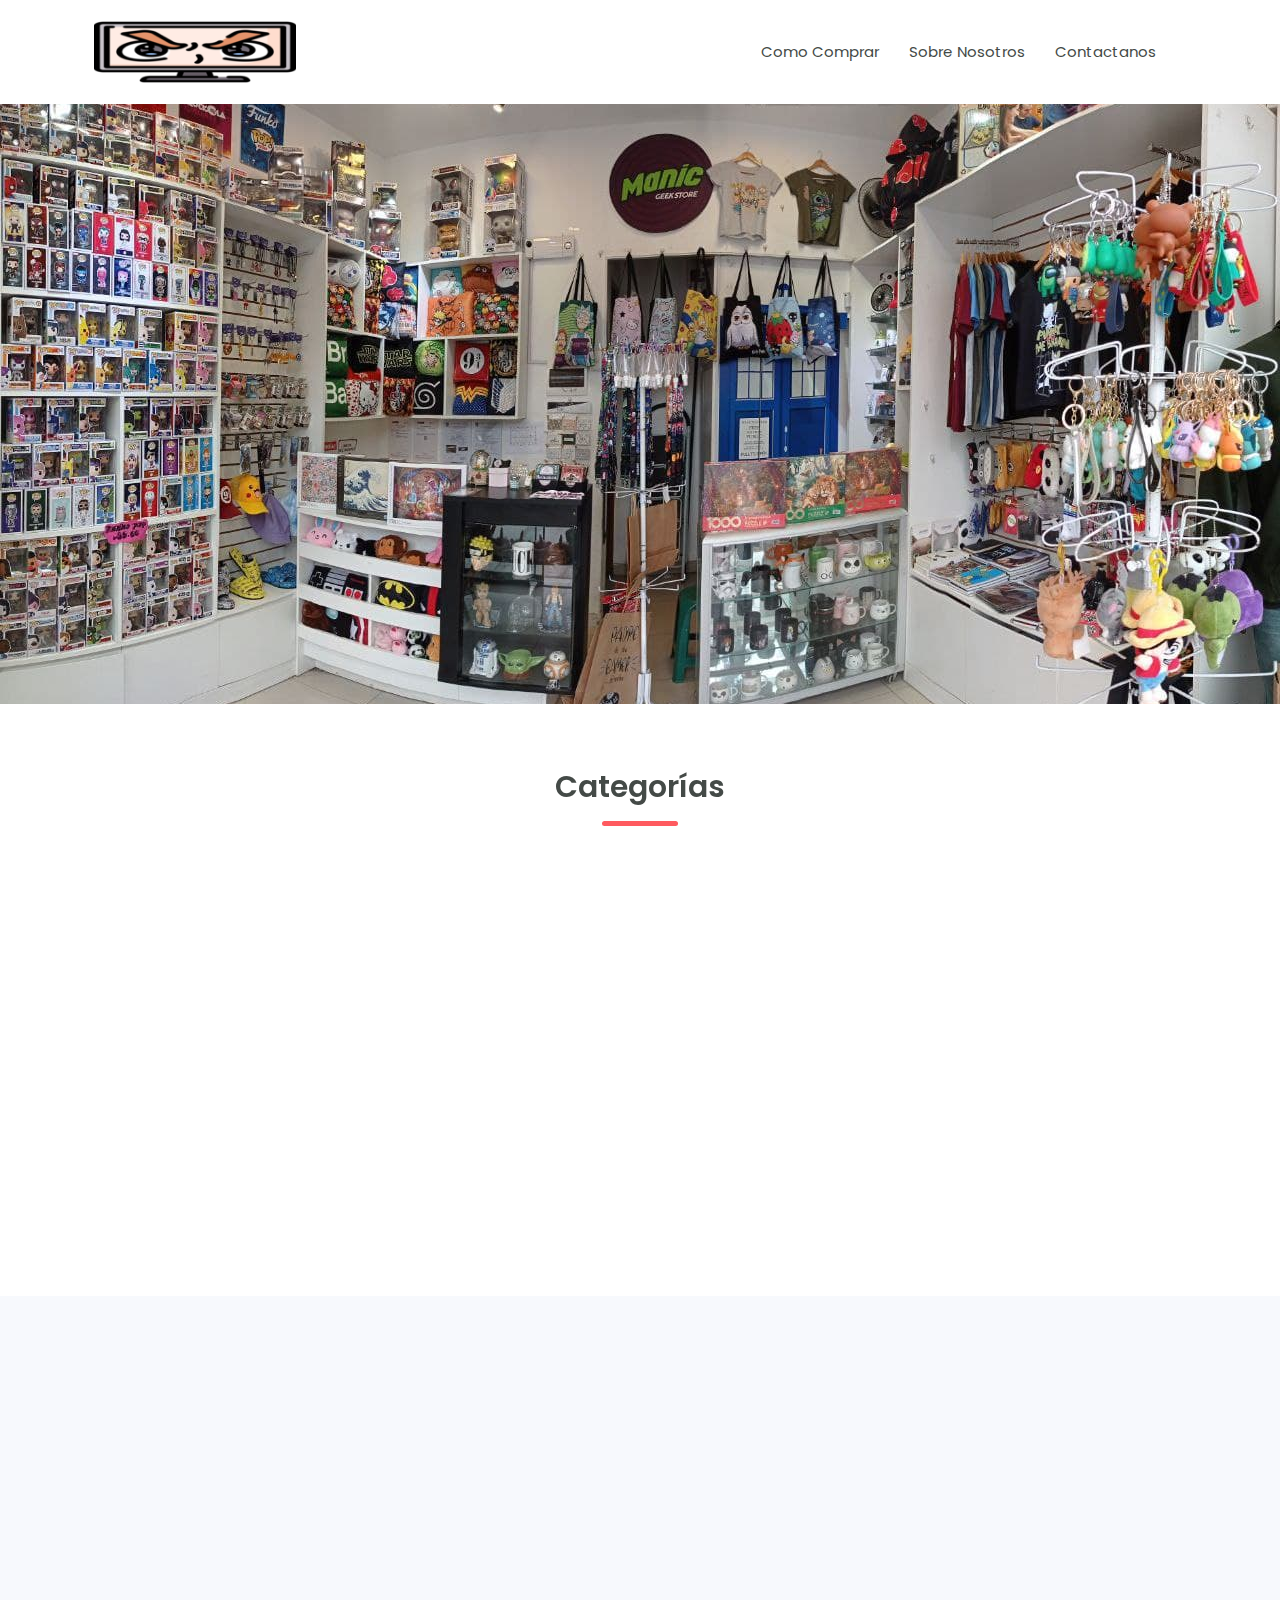
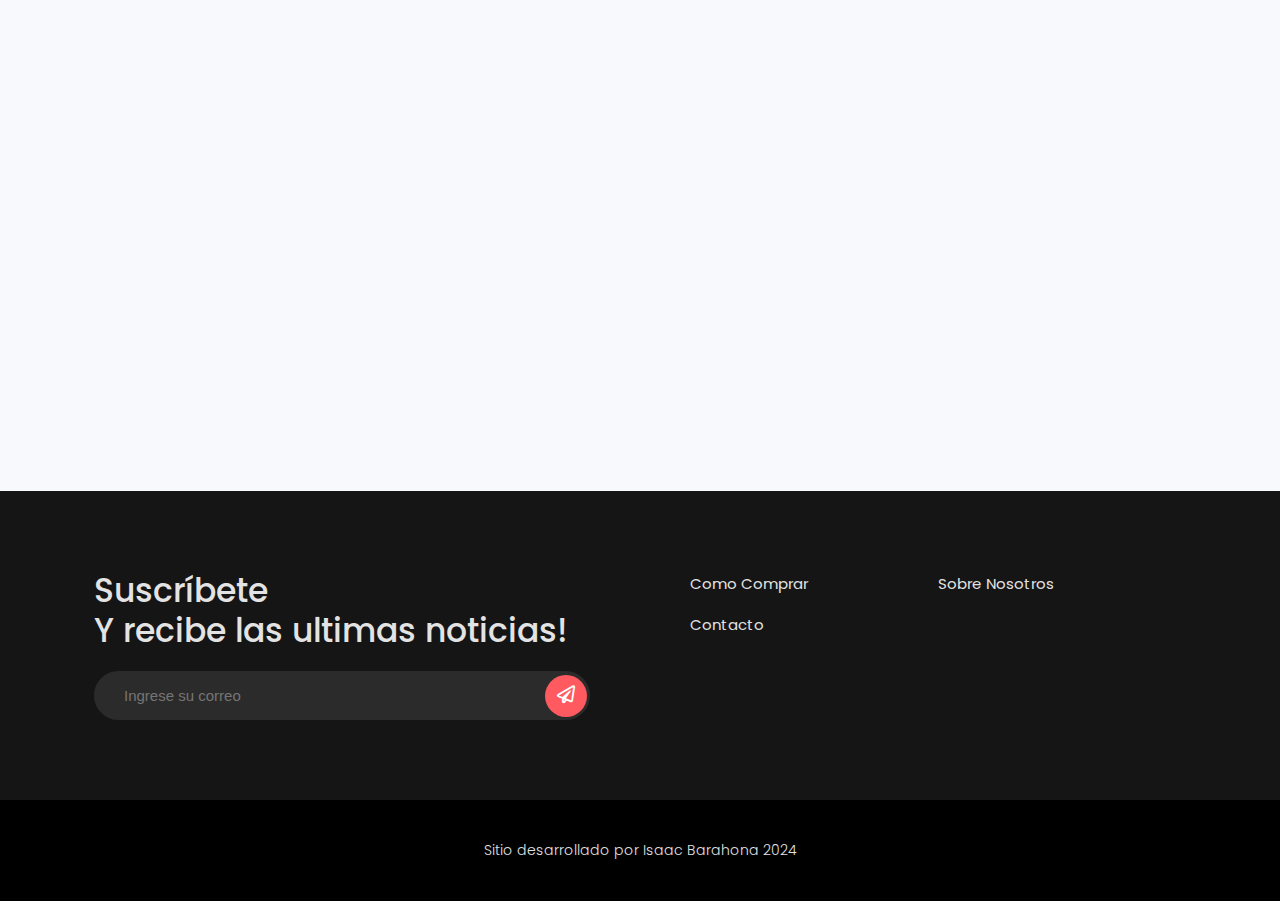
<file: index.html>
<!DOCTYPE html>
<html lang="es">
<head>
    <meta charset="UTF-8">
    <meta name="viewport" content="width=device-width, initial-scale=1.0">
    <meta http-equiv="X-UA-Compatible" content="ie=edge">
    <title>Tsuki Plush Corner</title>
    <link rel = "icon" href = "img/icon.png" size = "16x16" type = "image/png">
    <link href="https://fonts.googleapis.com/css2?family=Poppins:wght@200;300;400;500;600;700;800&display=swap" rel="stylesheet">
    <link rel="stylesheet" href="https://use.fontawesome.com/releases/v5.8.1/css/all.css">
    <link rel="stylesheet" href="https://maxst.icons8.com/vue-static/landings/line-awesome/line-awesome/1.3.0/css/line-awesome.min.css">
    <link rel="stylesheet" href="https://unpkg.com/aos@next/dist/aos.css">
    <link rel="stylesheet" href="css/estilos.css">
</head>
<body>
    <div class="hm-wrapper">
        <div class="hm-header">
            <div class="container">
                <div class="header-menu">
                    <div class="hm-logo">
                        <a href="index.html">
                            <img src="img/logo-home-master-store.png" alt="">
                        </a>
                    </div>
                    <nav class="hm-menu">
                        <ul>
                            <li><a href="como-comprar.html">Como Comprar</a></li>
                            <li><a href="nosotros.html">Sobre Nosotros</a></li>
                            <li><a href="contacto.html">Contactanos</a></li>
                        </ul>
                        <div class="icon-menu">
                            <button type="button"><i class="fas fa-bars"></i></button>
                        </div>
                    </nav>
                </div>
            </div>
        </div>
        <div class="header-menu-movil">
            <button class="cerrar-menu"><i class="fas fa-times"></i></button>
            <ul>
                <li><a href="como-comprar.html">Como Comprar</a></li>
                <li><a href="nosotros.html">Sobre Nosotros</a></li>
                <li><a href="contacto.html">Contactanos</a></li>
            </ul>
        </div>
        <div class="hm-banner">
            <div class="img-banner">
                <img src="img/img-banner.jpg" alt="">
            </div>
            <a href=""></a>
        </div>
        <div class="hm-page-block">
            <div class="container">
                <div class="header-title">
                    <h1  data-aos="fade-up" data-aos-duration="3000">Categorías</h1>
                </div>
                <div class="hm-grid-category">
                    <div class="grid-item" data-aos="fade-up" data-aos-duration="1000">
                        <a href="figuras.html">
                            <img src="img/c-1.jpg" alt="">
                            <div class="c-info">
                                <h3>Figuras</h3>
                            </div>
                        </a>
                    </div>
                    <div class="grid-item" data-aos="fade-up" data-aos-duration="1500">
                        <a href="videojuegos.html">
                            <img src="img/c-2.jpg" alt="">
                            <div class="c-info">
                                <h3>Videojuegos</h3>
                            </div>
                        </a>
                    </div>
                    <div class="grid-item" data-aos="fade-up" data-aos-duration="2000">
                        <a href="tecnologia.html">
                            <img src="img/c-3.jpg" alt="">
                            <div class="c-info">
                                <h3>Tecnología</h3>
                            </div>
                        </a>
                    </div>
                    <div class="grid-item" data-aos="fade-up" data-aos-duration="2000">
                        <a href="accesorios.html">
                            <img src="img/c-4.jpg" alt="">
                            <div class="c-info">
                                <h3>Accesorios</h3>
                            </div>
                        </a>
                    </div>
                </div>
            </div>
        </div>
        <div class="hm-page-block bg-fondo">
            <div class="container">
                <div class="header-title" data-aos="fade-up">
                    <h1>Productos populares</h1>
                </div>
                <!-- TABS -->
                <ul class="hm-tabs" data-aos="fade-up">
                    <li class="hm-tab-link">
                        Figuras
                    </li>
                    <li class="hm-tab-link ">
                        Videojuegos
                    </li>
                    <li class="hm-tab-link ">
                        Tecnología
                    </li>
                    <li class="hm-tab-link ative">
                        Accesorios
                    </li>
                </ul>
                <div class="tabs-content" data-aos="fade-up">
                    <div class="grid-product">
                        <div class="product-item">
                            <div class="p-portada">
                                    <img src="img/1.jpg" alt="">
                                </a>
                                <span class="stin stin-new">Nuevo</span>
                            </div>
                            <div class="p-info">
                                <h3>Figura Gohan Dragon Ball Z (Snap Collection)</h3></a>
                                <div class="precio">
                                    <span>L. 2,000.00</span>
                                </div>
                            </div>
                        </div>
                        <div class="product-item">
                            <div class="p-portada">
                                    <img src="img/2.jpg" alt="">
                                </a>
                            </div>
                            <div class="p-info">
                                <h3>Figura Vegito Super Saiyan Blue Dragon Ball Super</h3></a>
                                <div class="precio">
                                    <span>L. 1,000.00</span>
                                </div>
                            </div>
                        </div>
                        <div class="product-item">
                            <div class="p-portada">
                                    <img src="img/3.jpg" alt="">
                                </a>
                            </div>
                            <div class="p-info">
                                <h3> Figura Lemillion II My Hero Academia – Age Of Heroes</h3></a>
                                <div class="precio">
                                    <span>L. 900.00</span>
                                </div>
                            </div>
                        </div>
                        <div class="product-item">
                            <div class="p-portada">
                                    <img src="img/4.jpg" alt="">
                                </a>
                                <span class="stin stin-new">Nuevo</span>
                            </div>
                            <div class="p-info">
                                <h3>Figura Kyojuro Rengoku Demon Slayer</h3></a>
                                <div class="precio">
                                    <span>L. 1,500.00</span>
                                </div>
                            </div>
                        </div>
                    </div>
                </div>
                <div class="tabs-content" data-aos="fade-up">
                    <div class="grid-product">
                        <div class="product-item">
                            <div class="p-portada">
                                    <img src="img/5.jpg" alt="">
                                </a>
                                <span class="stin stin-new">Nuevo</span>
                            </div>
                            <div class="p-info">
                                <h3>Horizon Forbiden West - PS5</h3></a>
                                <div class="precio">
                                    <span>L. 1400.00</span>
                                </div>
                            </div>
                        </div>
                        <div class="product-item">
                            <div class="p-portada">
                                    <img src="img/6.jpg" alt="">
                                </a>
                                <span class="stin stin-new">Nuevo</span>
                            </div>
                            <div class="p-info">
                                <h3>Spiderman 2 - PS5</h3></a>
                                <div class="precio">
                                    <span>L. 1450.00</span>
                                </div>
                            </div>
                        </div>
                        <div class="product-item">
                            <div class="p-portada">
                                    <img src="img/7.jpg" alt="">
                                </a>
                            </div>
                            <div class="p-info">
                                <h3>Halo Infinite - Xbox Series X</h3></a>
                                <div class="precio">
                                    <span>L. 1450.00</span>
                                </div>
                            </div>
                        </div>
                        <div class="product-item">
                            <div class="p-portada">
                                    <img src="img/8.jpg" alt="">
                                </a>
                                <span class="stin stin-new">Oferta</span>
                            </div>
                            <div class="p-info">
                                <h3>Sunset Overdrive - Xbox One</h3></a>
                                <div class="precio">
                                    <span>L. 999.00</span>
                                </div>
                            </div>
                        </div>
                    </div>
                </div>
                <div class="tabs-content" data-aos="fade-up">
                    <div class="grid-product">
                        <div class="product-item">
                            <div class="p-portada">
                                    <img src="img/9.png" alt="">
                                </a>
                                <span class="stin stin-new">Nuevo</span>
                            </div>
                            <div class="p-info">
                                <h3>Parlante Bluetooth PixelArt Divoom</h3></a>
                                <div class="precio">
                                    <span>L. 2495.00</span>
                                </div>
                            </div>
                        </div>
                        <div class="product-item">
                            <div class="p-portada">
                                    <img src="img/10.jpg" alt="">
                                </a>
                            </div>
                            <div class="p-info">
                                <h3>Disco Duro Externo 2.5 1TB Adata</h3></a>
                                <div class="precio">
                                    <span>L. 1895.00</span>
                                </div>
                            </div>
                        </div>
                        <div class="product-item">
                            <div class="p-portada">
                                    <img src="img/11.png" alt="">
                                </a>
                            </div>
                            <div class="p-info">
                               <h3> Logitech Astro Gaming A10</h3></a>
                                <div class="precio">
                                    <span>L. 1600.00</span>
                                </div>
                            </div>
                        </div>
                        <div class="product-item">
                            <div class="p-portada">                                
                                    <img src="img/12.jpg" alt="">
                                </a>
                            </div>
                            <div class="p-info">
                                <h3>Amazon Parlante Smart Echo Dot 5Gen</h3></a>
                                <div class="precio">
                                    <span>L. 1795.00</span>
                                </div>
                            </div>
                        </div>
                    </div>
                </div>
                <div class="tabs-content" data-aos="fade-up">
                    <div class="grid-product">
                        <div class="product-item">
                            <div class="p-portada">
                                    <img src="img/13.jpg" alt="">
                                </a>
                                <span class="stin stin-new">Nueva</span>
                            </div>
                            <div class="p-info">
                                <h3>Mochila The Legend Of Zelda Nintendo</h3></a>
                                <div class="precio">
                                    <span>L. 1600.00</span>
                                </div>
                            </div>
                        </div>
                        <div class="product-item">
                            <div class="p-portada">
                                    <img src="img/14.jpg" alt="">
                                </a>
                                <span class="stin stin-oferta">Oferta</span>
                            </div>
                            <div class="p-info">
                                <h3>Gorra Ash Ketchum Pokemon</h3></a>
                                <div class="precio">
                                    <span>L. 500.00</span>
                                    <span class="thash">L. 700.00</span>
                                </div>
                            </div>
                        </div>
                        <div class="product-item">
                            <div class="p-portada">
                                    <img src="img/15.jpg" alt="">
                                </a>
                                <span class="stin stin-oferta">Oferta</span>
                            </div>
                            <div class="p-info">
                                <h3>Llavero Funko Pop Lilo Y Stitch</h3></a>
                                <div class="precio">
                                    <span>L. 450.00</span>
                                    <span class="thash">L. 600.00</span>
                                </div>
                            </div>
                        </div>
                        <div class="product-item">
                            <div class="p-portada">
                                    <img src="img/16.jpg" alt="">
                                </a>
                            </div>
                            <div class="p-info">
                                <h3>Star Wars Jedi Academy</h3></a>
                                <div class="precio">
                                    <span>L. 2000.00</span>
                    
                                </div>
                            </div>
                        </div>
                    </div>
                </div>
            </div>
        </div>
        <footer>            
            <div class="container">
                <div class="foo-row">
                    <div class="foo-col">
                        <h2>Suscríbete <br>Y recibe las ultimas noticias!</h2>
                        <form action="" method="GET">
                            <div class="f-input">
                                <input type="text" placeholder="Ingrese su correo">
                                <button type="submit" class="hm-btn-round btn-primary"><i class="far fa-paper-plane"></i></button>
                            </div>
                        </form>
                    </div>
                    <div class="foo-col">
                        <ul>
                           <li><a href="como-comprar.html">Como Comprar</a></li>
                           <li><a href="nosotros.html">Sobre Nosotros</a></li>
                           <li><a href="contacto.html">Contacto</a></li>
                    </div>
                </div>
            </div>
        </footer>
        <div class="foo-copy">
            <div class="container"><p>Sitio desarrollado por Isaac Barahona 2024</p></div>
        </div>
    </div>
    <script src="https://unpkg.com/aos@next/dist/aos.js"></script>
    <script src="js/app.js"></script>
    <script>    
        AOS.init({
            duration: 1200,
        })
    </script>
</body>
</html>
</file>
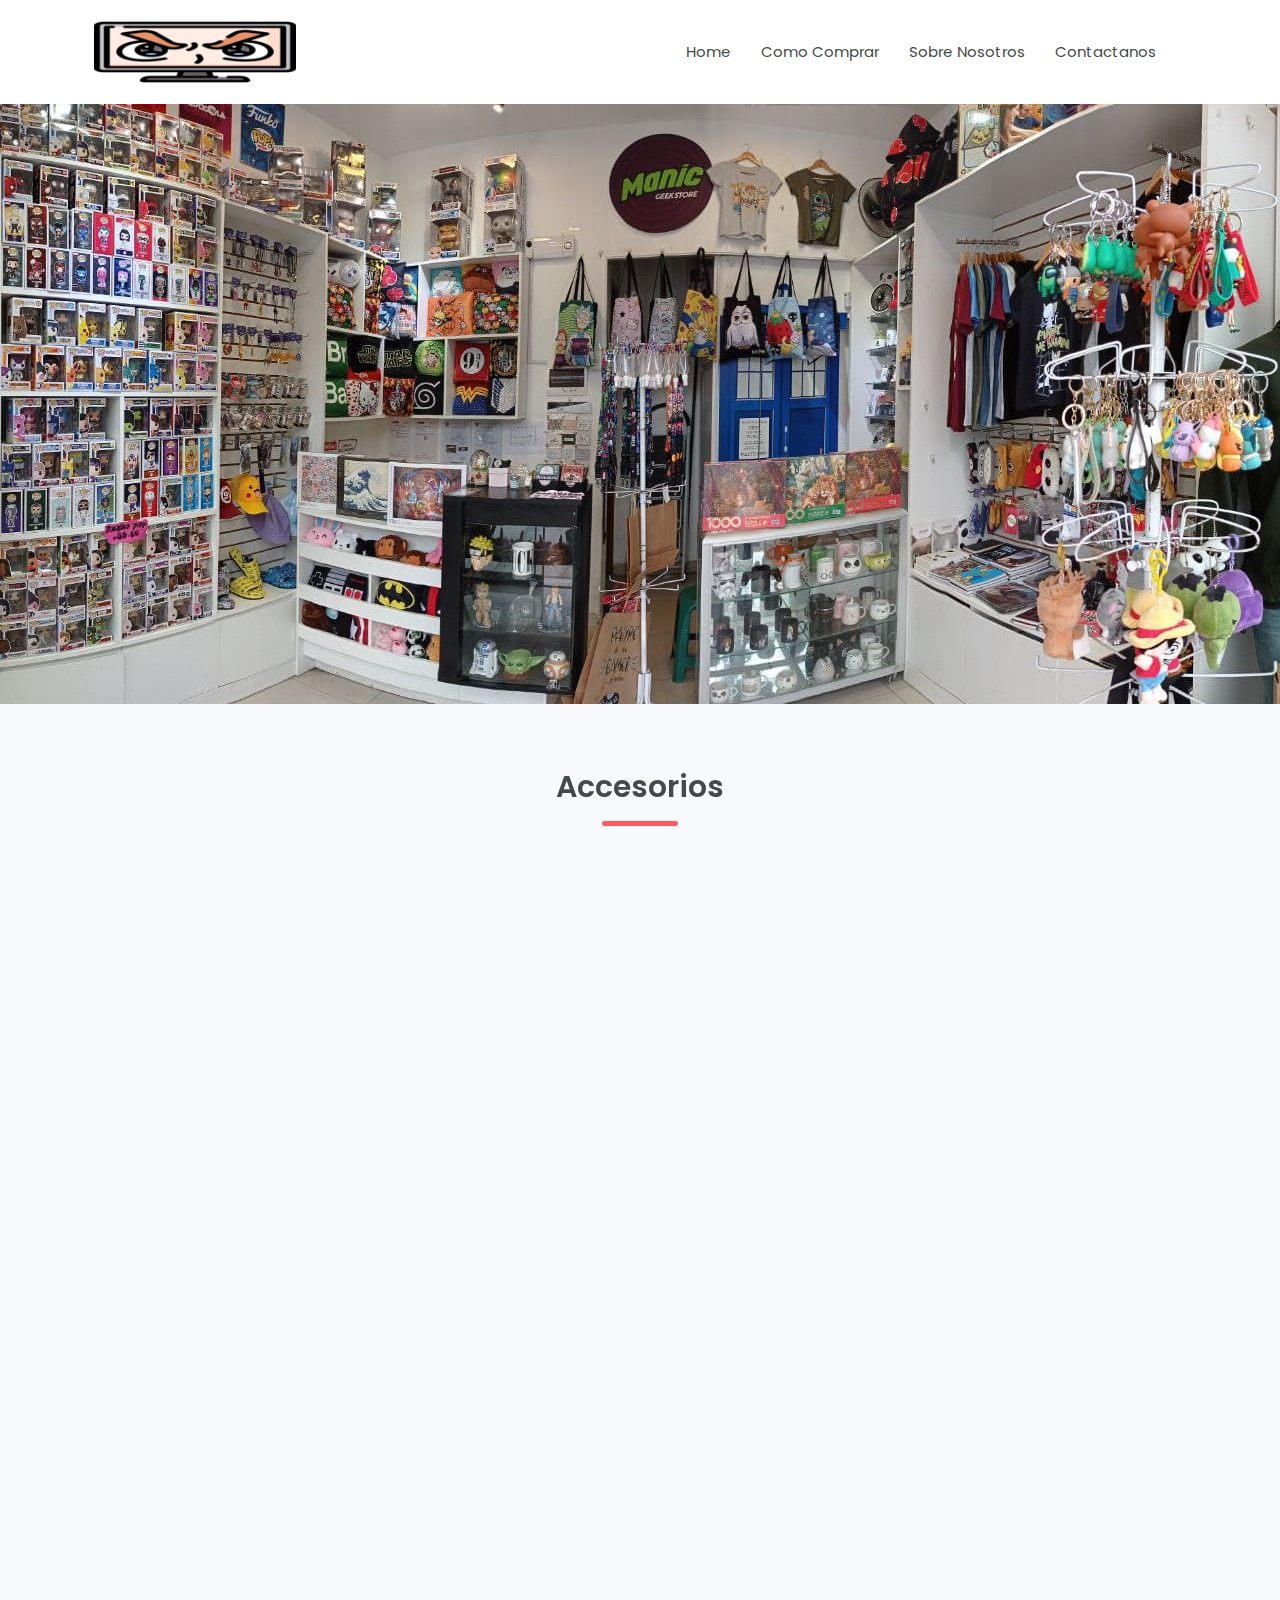
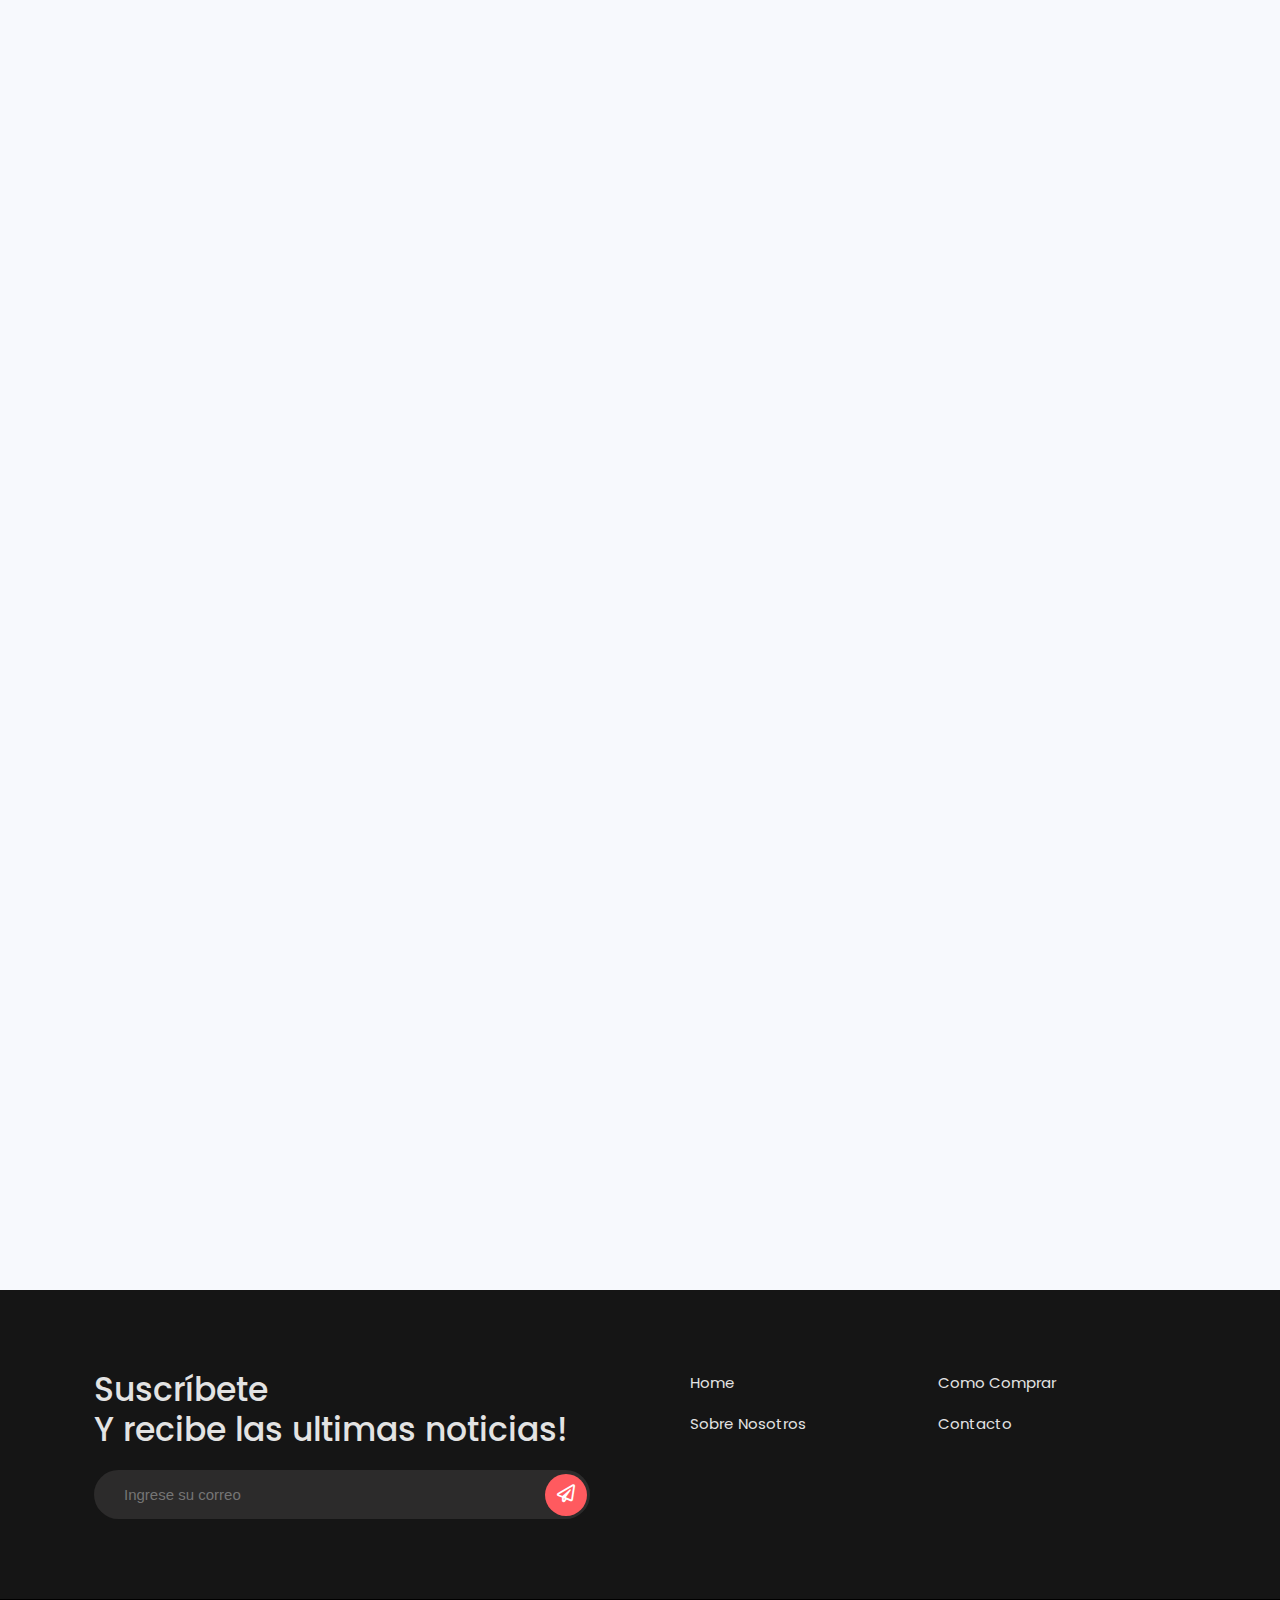
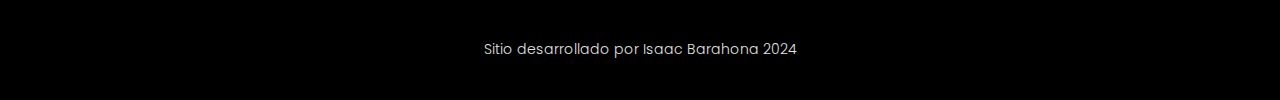
<file: accesorios.html>
<!DOCTYPE html>
<html lang="es">
<head>
    <meta charset="UTF-8">
    <meta name="viewport" content="width=device-width, initial-scale=1.0">
    <meta http-equiv="X-UA-Compatible" content="ie=edge">
    <title>Accesorios</title>
    <link rel = "icon" href = "img/icon.png" size = "16x16" type = "image/png">
    <link href="https://fonts.googleapis.com/css2?family=Poppins:wght@200;300;400;500;600;700;800&display=swap" rel="stylesheet">
    <link rel="stylesheet" href="https://use.fontawesome.com/releases/v5.8.1/css/all.css">
    <link rel="stylesheet" href="https://maxst.icons8.com/vue-static/landings/line-awesome/line-awesome/1.3.0/css/line-awesome.min.css">
    <link rel="stylesheet" href="https://unpkg.com/aos@next/dist/aos.css">
    <link rel="stylesheet" href="css/estilos.css">
</head>
<body>
    <div class="hm-wrapper">
        <div class="hm-header">
            <div class="container">
                <div class="header-menu">
                    <div class="hm-logo">
                        <a href="index.html">
                            <img src="img/logo-home-master-store.png" alt="">
                        </a>
                    </div>
                    <nav class="hm-menu">
                        <ul>
                            <li><a href="index.html">Home</a></li>
                            <li><a href="como-comprar.html">Como Comprar</a></li>
                            <li><a href="nosotros.html">Sobre Nosotros</a></li>
                            <li><a href="contacto.html">Contactanos</a></li>
                        </ul>
                        <div class="icon-menu">
                            <button type="button"><i class="fas fa-bars"></i></button>
                        </div>
                    </nav>
                </div>
            </div>
        </div>
        <div class="header-menu-movil">
            <button class="cerrar-menu"><i class="fas fa-times"></i></button>
            <ul>
                <li><a href="index.html">Home</a></li>
                <li><a href="como-comprar.html">Como Comprar</a></li>
                <li><a href="nosotros.html">Sobre Nosotros</a></li>
                <li><a href="contacto.html">Contactanos</a></li>
            </ul>
        </div>
        <div class="hm-banner">
            <div class="img-banner">
                <img src="img/img-banner.jpg" alt="">
            </div>
            <a href=""></a>
        </div>        
        <div class="hm-page-block bg-fondo">
            <div class="container">
                <div class="header-title" data-aos="fade-up">
                    <h1>Accesorios</h1>
                </div>
                <ul class="hm-tabs" data-aos="fade-up">
                    <li class="hm-tab-link"></li>
                <div class="tabs-content" data-aos="fade-up">
                    <div class="grid-product">
                        <div class="product-item">
                            <div class="p-portada">
                                    <img src="img/13.jpg" alt="">
                                </a>
                                <span class="stin stin-new">Nueva</span>
                            </div>
                            <div class="p-info">
                                <h3>Mochila The Legend Of Zelda Nintendo</h3></a>
                                <div class="precio">
                                    <span>L. 1600.00</span>
                                </div>
                            </div>
                        </div>
                        <div class="product-item">
                            <div class="p-portada">
                                    <img src="img/14.jpg" alt="">
                                </a>
                                <span class="stin stin-oferta">Oferta</span>
                            </div>
                            <div class="p-info">
                                <h3>Gorra Ash Ketchum Pokemon</h3></a>
                                <div class="precio">
                                    <span>L. 500.00</span>
                                    <span class="thash">L. 700.00</span>
                                </div>
                            </div>
                        </div>
                        <div class="product-item">
                            <div class="p-portada">
                                    <img src="img/15.jpg" alt="">
                                </a>
                                <span class="stin stin-oferta">Oferta</span>
                            </div>
                            <div class="p-info">
                                <h3>Llavero Funko Pop Lilo Y Stitch</h3></a>
                                <div class="precio">
                                    <span>L. 450.00</span>
                                    <span class="thash">L. 600.00</span>
                                </div>
                            </div>
                        </div>
                        <div class="product-item">
                            <div class="p-portada">
                                    <img src="img/16.jpg" alt="">
                                </a>
                            </div>
                            <div class="p-info">
                                <h3>Star Wars Jedi Academy</h3></a>
                                <div class="precio">
                                    <span>L. 2000.00</span>
                    
                                </div>
                            </div>
                        </div>
                        <div class="product-item">
                            <div class="p-portada">
                                    <img src="img/a1.jpg" alt="">
                                </a>
                                <span class="stin stin-new">Nuevo</span>
                            </div>
                            <div class="p-info">
                                <h3>Billetera Legend of Zelda Bifold</h3></a>
                                <div class="precio">
                                    <span>L. 500.00</span>
                                </div>
                            </div>
                        </div>
                        <div class="product-item">
                            <div class="p-portada">
                                    <img src="img/a2.jpg" alt="">
                                </a>
                            </div>
                            <div class="p-info">
                                <h3>Arcade1Up Ms. Pacman</h3></a>
                                <div class="precio">
                                    <span>L. 5,500.00</span>
                                </div>
                            </div>
                        </div>
                        <div class="product-item">
                            <div class="p-portada">
                                    <img src="img/a3.jpg" alt="">
                                </a>
                                <span class="stin stin-new">Nuevo</span>
                            </div>
                            <div class="p-info">
                                <h3>Arcade1Up PAC-MAN</h3></a>
                                <div class="precio">
                                    <span>L. 5,500.00</span>
                                </div>
                            </div>
                        </div>
                        <div class="product-item">
                            <div class="p-portada">
                                    <img src="img/a4.jpg" alt="">
                                </a>
                                <span class="stin stin-new">Nuevo</span>
                            </div>
                            <div class="p-info">
                                <h3>Geek Battle: Juego de mesa</h3></a>
                                <div class="precio">
                                    <span>L. 1,000.00</span>
                                </div>
                            </div>
                        </div>
                        <div class="product-item">
                            <div class="p-portada">
                                    <img src="img/a5.jpg" alt="">
                                </a>
                            </div>
                            <div class="p-info">
                                <h3>Geek Chic: S, M, L, XL</h3></a>
                                <div class="precio">
                                    <span>L. 500.00</span>
                                </div>
                            </div>
                        </div>
                        <div class="product-item">
                            <div class="p-portada">
                                    <img src="img/a6.jpg" alt="">
                                </a>
                            </div>
                            <div class="p-info">
                                <h3>Men Problem Solving: S, M, L, XL</h3></a>
                                <div class="precio">
                                    <span>L. 700.00</span>
                                </div>
                            </div>
                        </div>
                        <div class="product-item">
                            <div class="p-portada">
                                    <img src="img/a7.jpg" alt="">
                                </a>
                                <span class="stin stin-new">Nuevo</span>
                            </div>
                            <div class="p-info">
                                <h3>The Nerdy Nummies Cookbook: Libro de cocina</h3></a>
                                <div class="precio">
                                    <span>L. 900.00</span>
                                </div>
                            </div>
                        </div>
                        <div class="product-item">
                            <div class="p-portada">
                                    <img src="img/a8.jpg" alt="">
                                </a>                                
                            </div>
                            <div class="p-info">
                                <h3>Geekey Multi-Tool</h3></a>
                                <div class="precio">
                                    <span>L. 400.00</span>
                                </div>
                            </div>
                        </div>
                        <div class="product-item">
                            <div class="p-portada">
                                    <img src="img/a9.jpeg" alt="">
                                </a>
                                <span class="stin stin-new">Nuevo</span>
                            </div>
                            <div class="p-info">
                                <h3>Geek Chic: S, M, L, XL</h3></a>
                                <div class="precio">
                                    <span>L. 600.00</span>
                                </div>
                            </div>
                        </div>
                        <div class="product-item">
                            <div class="p-portada">
                                    <img src="img/a10.jpg" alt="">
                                </a>
                            </div>
                            <div class="p-info">
                                <h3>GeekShare Cat Ears Carrying</h3></a>
                                <div class="precio">
                                    <span>L. 900.00</span>
                                </div>
                            </div>
                        </div>
                        <div class="product-item">
                            <div class="p-portada">
                                    <img src="img/a11.jpg" alt="">
                                </a>
                                <span class="stin stin-oferta">Oferta</span>
                            </div>
                            <div class="p-info">
                                <h3>GeekShare Shark Carrying</h3></a>
                                <div class="precio">
                                    <span>L. 1,000.00</span>
                                </div>
                            </div>
                        </div>
                        <div class="product-item">
                            <div class="p-portada">
                                    <img src="img/a12.jpg" alt="">
                                </a>
                                <span class="stin stin-new">Nuevo</span>
                            </div>
                            <div class="p-info">
                                <h3>Classic 5-in-1 Poker Handheld Game</h3></a>
                                <div class="precio">
                                    <span>L. 1,500.00</span>
                                </div>
                            </div>
                        </div>
                    </div>
                </div>                
                </div>
            </div>
        </div>
        <footer>            
            <div class="container">
                <div class="foo-row">
                    <div class="foo-col">
                        <h2>Suscríbete <br>Y recibe las ultimas noticias!</h2>
                        <form action="" method="GET">
                            <div class="f-input">
                                <input type="text" placeholder="Ingrese su correo">
                                <button type="submit" class="hm-btn-round btn-primary"><i class="far fa-paper-plane"></i></button>
                            </div>
                        </form>
                    </div>
                    <div class="foo-col">
                        <ul>
                            <li><a href="index.html">Home</a></li>
                            <li><a href="como-comprar.html">Como Comprar</a></li>
                            <li><a href="nosotros.html">Sobre Nosotros</a></li>
                            <li><a href="contacto.html">Contacto</a></li>
                    </div>
                </div>
            </div>
        </footer>
        <div class="foo-copy">
            <div class="container"><p>Sitio desarrollado por Isaac Barahona 2024</p></div>
        </div>
    </div>
    <script src="https://unpkg.com/aos@next/dist/aos.js"></script>
    <script src="js/app.js"></script>
    <script>    
        AOS.init({
            duration: 1200,
        })
    </script>
</body>
</html>
</file>
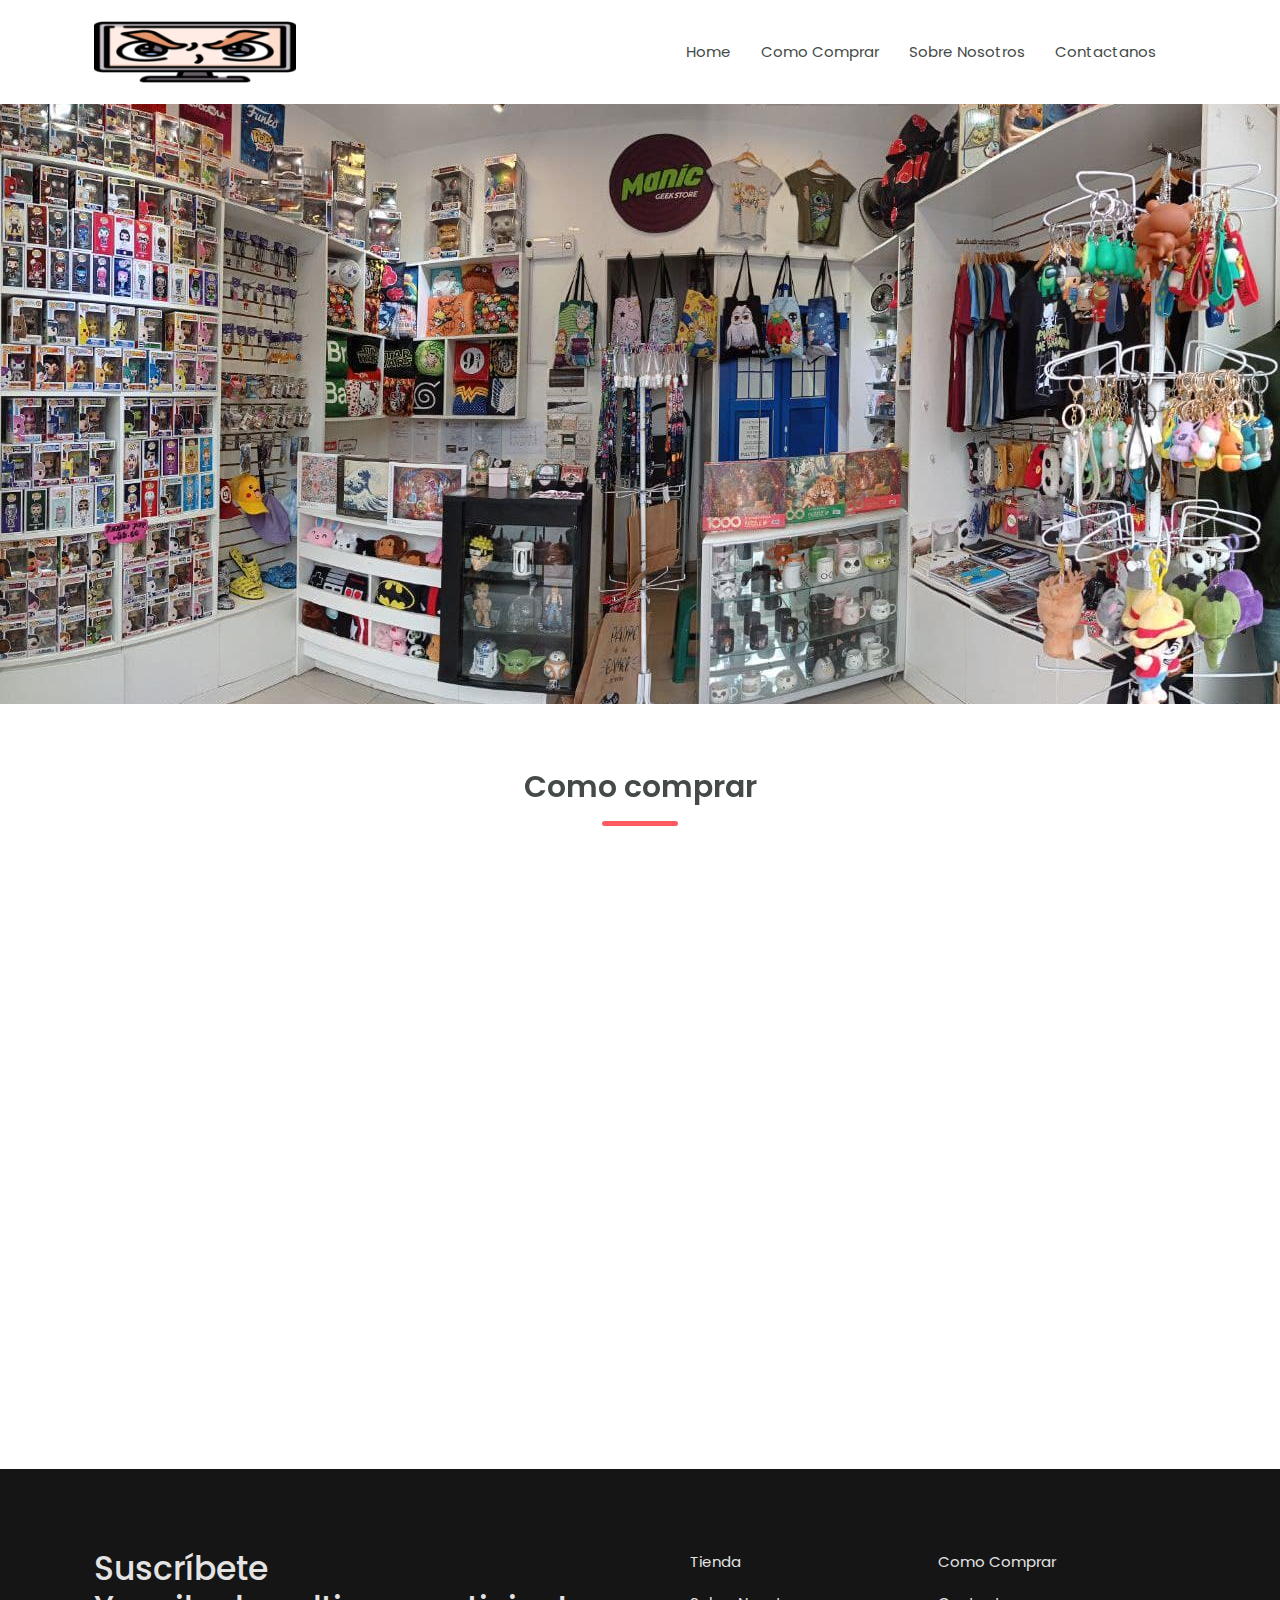
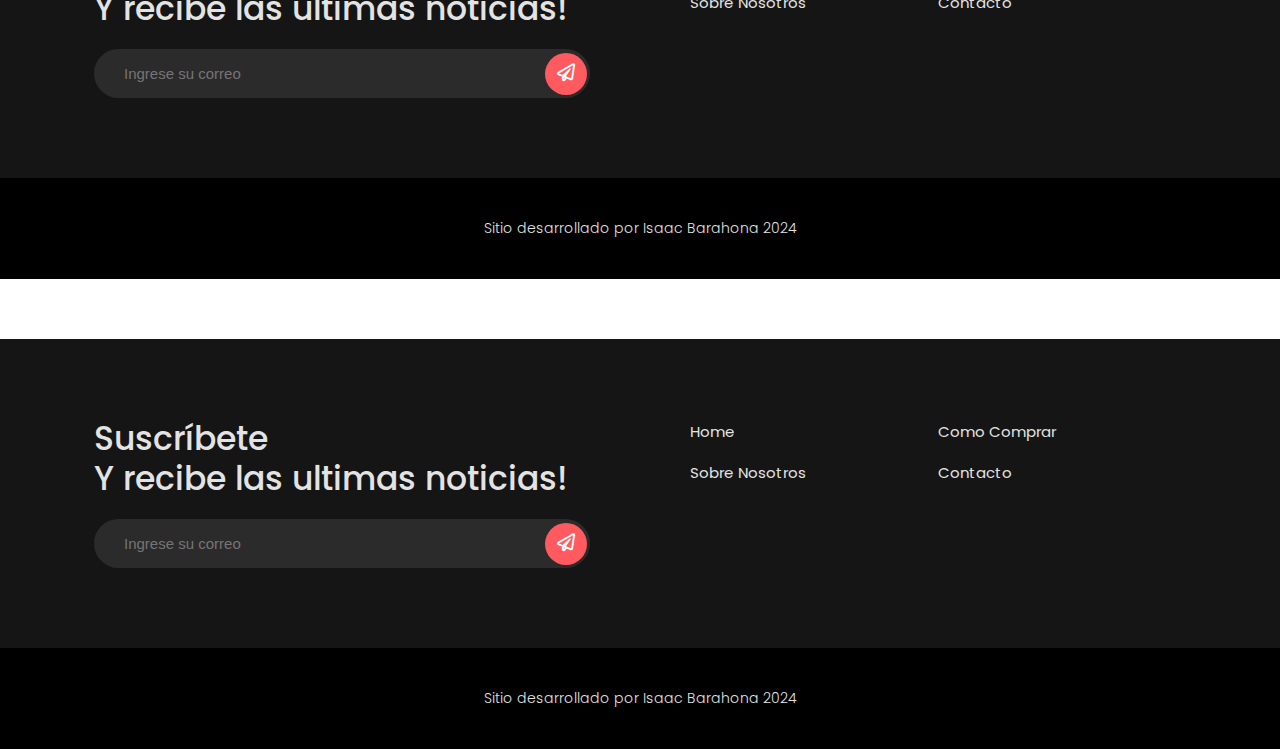
<file: como-comprar.html>
<!DOCTYPE html>
<html lang="es">
<head>
    <meta charset="UTF-8">
    <meta name="viewport" content="width=device-width, initial-scale=1.0">
    <meta http-equiv="X-UA-Compatible" content="ie=edge">
    <title>Como Comprar</title>
    <link rel = "icon" href = "img/icon.png" size = "16x16" type = "image/png">
    <link href="https://fonts.googleapis.com/css2?family=Poppins:wght@200;300;400;500;600;700;800&display=swap" rel="stylesheet">
    <link rel="stylesheet" href="https://use.fontawesome.com/releases/v5.8.1/css/all.css">
    <link rel="stylesheet" href="https://maxst.icons8.com/vue-static/landings/line-awesome/line-awesome/1.3.0/css/line-awesome.min.css">
    <link rel="stylesheet" href="https://unpkg.com/aos@next/dist/aos.css">
    <link rel="stylesheet" href="css/estilos.css">
</head>
<body>
    <div class="hm-wrapper">
        <div class="hm-header">
            <div class="container">
                <div class="header-menu">
                    <div class="hm-logo">
                        <a href="index.html">
                            <img src="img/logo-home-master-store.png" alt="">
                        </a>
                    </div>
                    <nav class="hm-menu">
                        <ul>
                            <li><a href="index.html">Home</a></li>
                            <li><a href="como-comprar.html">Como Comprar</a></li>
                            <li><a href="nosotros.html">Sobre Nosotros</a></li>
                            <li><a href="contacto.html">Contactanos</a></li>
                        </ul>
                        <div class="icon-menu">
                            <button type="button"><i class="fas fa-bars"></i></button>
                        </div>
                    </nav>
                </div>
            </div>
        </div>
        <div class="header-menu-movil">
            <button class="cerrar-menu"><i class="fas fa-times"></i></button>
            <ul>
                <li><a href="index.html">Home</a></li>
                <li><a href="como-comprar.html">Como Comprar</a></li>
                <li><a href="nosotros.html">Sobre Nosotros</a></li>
                <li><a href="contacto.html">Contactanos</a></li>
            </ul>
        </div>
        <div class="hm-banner">
            <div class="img-banner">
                <img src="img/img-banner.jpg" alt="">
            </div>
            <a href=""></a>
        </div>
        <div class="hm-page-block">
            <div class="container">
                <div class="header-title">
                    <h1  data-aos="fade-up" data-aos-duration="3000">Como comprar</h1>
                    <h2  data-aos="fade-up" data-aos-duration="3000">
                        <p>Bienvenidos a nuestra tienda, tu destino número uno para todo lo relacionado con anime y videojuegos.</p>
                        <div style="height: 1em;"></div>
                        <p>Aqui te daremos un breve recorrido sobre como hacer tus pedidos con nosotros</p>
                        <p>Recuerda que hacemos envios a todo el pais y hacemos pedidos por encargo.</p>
                    </h2>
                </div>
            </div>
            <div class="container">
                <div class="header-title">
                    <h1  data-aos="fade-up" data-aos-duration="3000">Elije el producto</h1>
                    <h2  data-aos="fade-up" data-aos-duration="3000">
                        <p>Lo primero es elegir tu producto preferido de nuestras categorias, pueden ser Figuras, Videojuegos, tecnologia o accesorios.</p>
                        <div style="height: 1em;"></div>
                        <p>Luego debes ir anotando el codigo de tus productos, el cual esta junto con el nombre.</p>
                        <div style="height: 1em;"></div>
                        <p>Nos escribes a nuestro WhatsApp o nuestras redes sociales, nos brindas tus datos y tus codigos de productos.</p>
                        <div style="height: 1em;"></div>
                        <p>Luego de hacer el pago y coordinado el envio estas listo para disfrutar de tus productos.</p>
                    </h2>
                </div>
            </div>
        <footer>            
            <div class="container">
                <div class="foo-row">
                    <div class="foo-col">
                        <h2>Suscríbete <br>Y recibe las ultimas noticias!</h2>
                        <form action="" method="GET">
                            <div class="f-input">
                                <input type="text" placeholder="Ingrese su correo">
                                <button type="submit" class="hm-btn-round btn-primary"><i class="far fa-paper-plane"></i></button>
                            </div>
                        </form>
                    </div>
                    <div class="foo-col">
                        <ul>
                           <li><a href="tienda.html">Tienda</a></li>
                           <li><a href="como-comprar.html">Como Comprar</a></li>
                           <li><a href="nosotros.html">Sobre Nosotros</a></li>
                           <li><a href="contacto.html">Contacto</a></li>
                    </div>
                </div>
            </div>
        </footer>
        <div class="foo-copy">
            <div class="container"><p>Sitio desarrollado por Isaac Barahona 2024</p></div>
        </div>
    </div>
    <script src="https://unpkg.com/aos@next/dist/aos.js"></script>
    <script src="js/app.js"></script>
    <script>    
        AOS.init({
            duration: 1200,
        })
    </script>
</body>
</html>
        <footer>            
            <div class="container">
                <div class="foo-row">
                    <div class="foo-col">
                        <h2>Suscríbete <br>Y recibe las ultimas noticias!</h2>
                        <form action="" method="GET">
                            <div class="f-input">
                                <input type="text" placeholder="Ingrese su correo">
                                <button type="submit" class="hm-btn-round btn-primary"><i class="far fa-paper-plane"></i></button>
                            </div>
                        </form>
                    </div>
                    <div class="foo-col">
                        <ul>
                           <li><a href="index.html">Home</a></li>
                           <li><a href="como-comprar.html">Como Comprar</a></li>
                           <li><a href="nosotros.html">Sobre Nosotros</a></li>
                           <li><a href="contacto.html">Contacto</a></li>
                    </div>
                </div>
            </div>
        </footer>
        <div class="foo-copy">
            <div class="container"><p>Sitio desarrollado por Isaac Barahona 2024</p></div>
        </div>
    </div>
    <script src="https://unpkg.com/aos@next/dist/aos.js"></script>
    <script src="js/app.js"></script>
    <script>    
        AOS.init({
            duration: 1200,
        })
    </script>
</body>
</html>
</file>
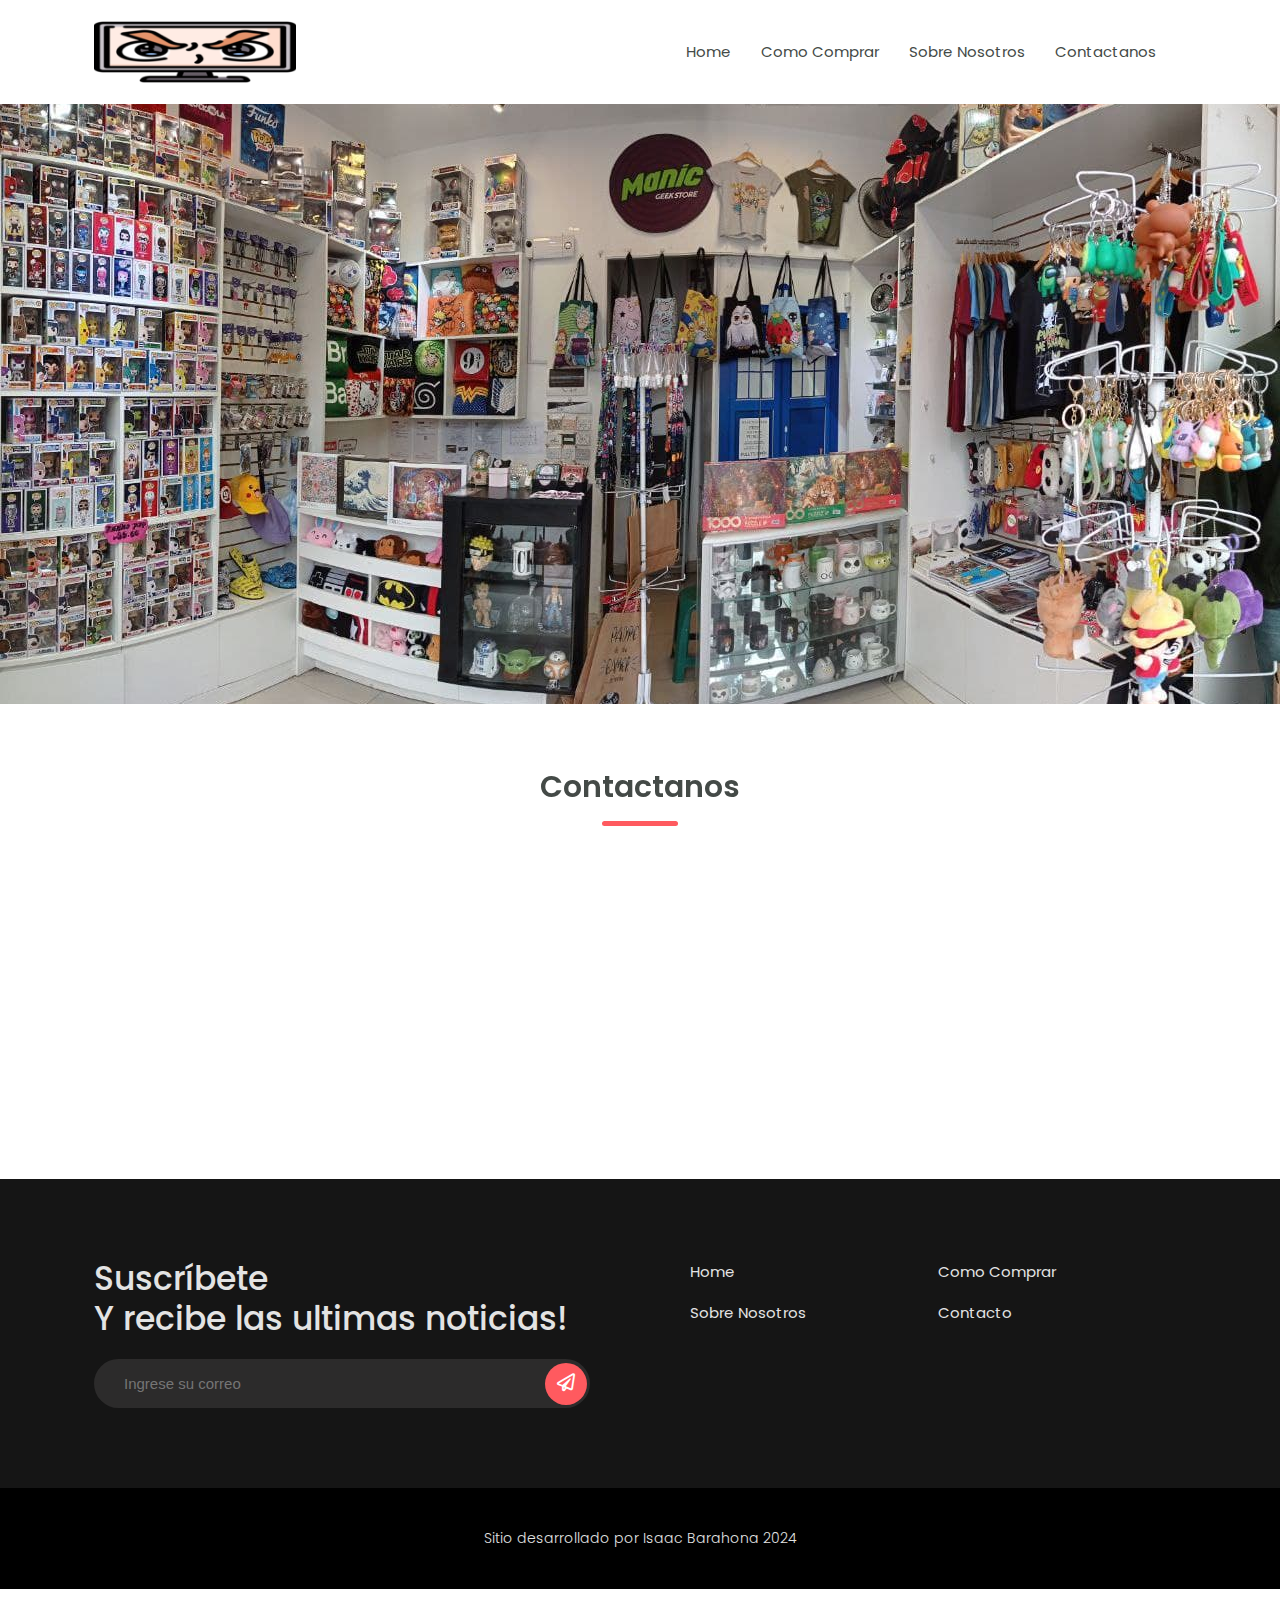
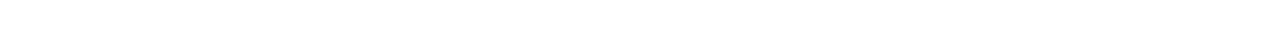
<file: contacto.html>
<!DOCTYPE html>
<html lang="es">
<head>
    <meta charset="UTF-8">
    <meta name="viewport" content="width=device-width, initial-scale=1.0">
    <meta http-equiv="X-UA-Compatible" content="ie=edge">
    <title>Contactanos</title>
    <link rel = "icon" href = "img/icon.png" size = "16x16" type = "image/png">
    <link href="https://fonts.googleapis.com/css2?family=Poppins:wght@200;300;400;500;600;700;800&display=swap" rel="stylesheet">
    <link rel="stylesheet" href="https://use.fontawesome.com/releases/v5.8.1/css/all.css">
    <link rel="stylesheet" href="https://maxst.icons8.com/vue-static/landings/line-awesome/line-awesome/1.3.0/css/line-awesome.min.css">
    <link rel="stylesheet" href="https://unpkg.com/aos@next/dist/aos.css">
    <link rel="stylesheet" href="css/estilos.css">
</head>
<body>
    <div class="hm-wrapper">
        <div class="hm-header">
            <div class="container">
                <div class="header-menu">
                    <div class="hm-logo">
                        <a href="index.html">
                            <img src="img/logo-home-master-store.png" alt="">
                        </a>
                    </div>
                    <nav class="hm-menu">
                        <ul>
                            <li><a href="index.html">Home</a></li>
                            <li><a href="como-comprar.html">Como Comprar</a></li>
                            <li><a href="nosotros.html">Sobre Nosotros</a></li>
                            <li><a href="contacto.html">Contactanos</a></li>
                        </ul>
                        <div class="icon-menu">
                            <button type="button"><i class="fas fa-bars"></i></button>
                        </div>
                    </nav>
                </div>
            </div>
        </div>
        <div class="header-menu-movil">
            <button class="cerrar-menu"><i class="fas fa-times"></i></button>
            <ul>
                <li><a href="index.html">Home</a></li>
                <li><a href="como-comprar.html">Como Comprar</a></li>
                <li><a href="nosotros.html">Sobre Nosotros</a></li>
                <li><a href="contacto.html">Contactanos</a></li>
            </ul>
        </div>
        <div class="hm-banner">
            <div class="img-banner">
                <img src="img/img-banner.jpg" alt="">
            </div>
            <a href=""></a>
        </div>
        <div class="hm-page-block">
            <div class="container">
                <div class="header-title">
                    <h1  data-aos="fade-up" data-aos-duration="3000">Contactanos</h1>
                    <div style="height: 2em;"></div>
                    <div data-aos="fade-up" data-aos-duration="3000" style="width: 70%; margin: 0 auto; text-align: center;" class="flex-container" >
                        <div class="flex-item">
                            <h2>WhatsApp</h2>
                            <div style="height: 1em;"></div>
                            <div class="image-container">
                                <a href="https://wa.me/50488380288" target="_blank">
                                <img src="img/whatsapp.png" alt="WhatsApp">
                                </a>
                            </div>
                        </div>
                        <div class="flex-item">
                            <h2>Facebook</h2>
                            <div style="height: 1em;"></div>
                            <div class="image-container">
                                <a href="https://facebook.com" target="_blank">
                                <img src="img/facebook.png" alt="WhatsApp">
                                </a>
                            </div>
                        </div>
                        <div class="flex-item">
                            <h2>Instagram</h2>
                            <div style="height: 1em;"></div>
                            <div class="image-container">
                                <a href="https://instagram.com" target="_blank">
                                <img src="img/instagram.png" alt="WhatsApp">
                                </a>
                            </div>
                        </div>
                    </div>
                </div>
            </div>
        <footer>            
            <div class="container">
                <div class="foo-row">
                    <div class="foo-col">
                        <h2>Suscríbete <br>Y recibe las ultimas noticias!</h2>
                        <form action="" method="GET">
                            <div class="f-input">
                                <input type="text" placeholder="Ingrese su correo">
                                <button type="submit" class="hm-btn-round btn-primary"><i class="far fa-paper-plane"></i></button>
                            </div>
                        </form>
                    </div>
                    <div class="foo-col">
                        <ul>
                           <li><a href="index.html">Home</a></li>
                           <li><a href="como-comprar.html">Como Comprar</a></li>
                           <li><a href="nosotros.html">Sobre Nosotros</a></li>
                           <li><a href="contacto.html">Contacto</a></li>
                    </div>
                </div>
            </div>
        </footer>
        <div class="foo-copy">
            <div class="container"><p>Sitio desarrollado por Isaac Barahona 2024</p></div>
        </div>
    </div>
    <script src="https://unpkg.com/aos@next/dist/aos.js"></script>
    <script src="js/app.js"></script>
    <script>    
        AOS.init({
            duration: 1200,
        })
    </script>
</body>
</html>
</file>
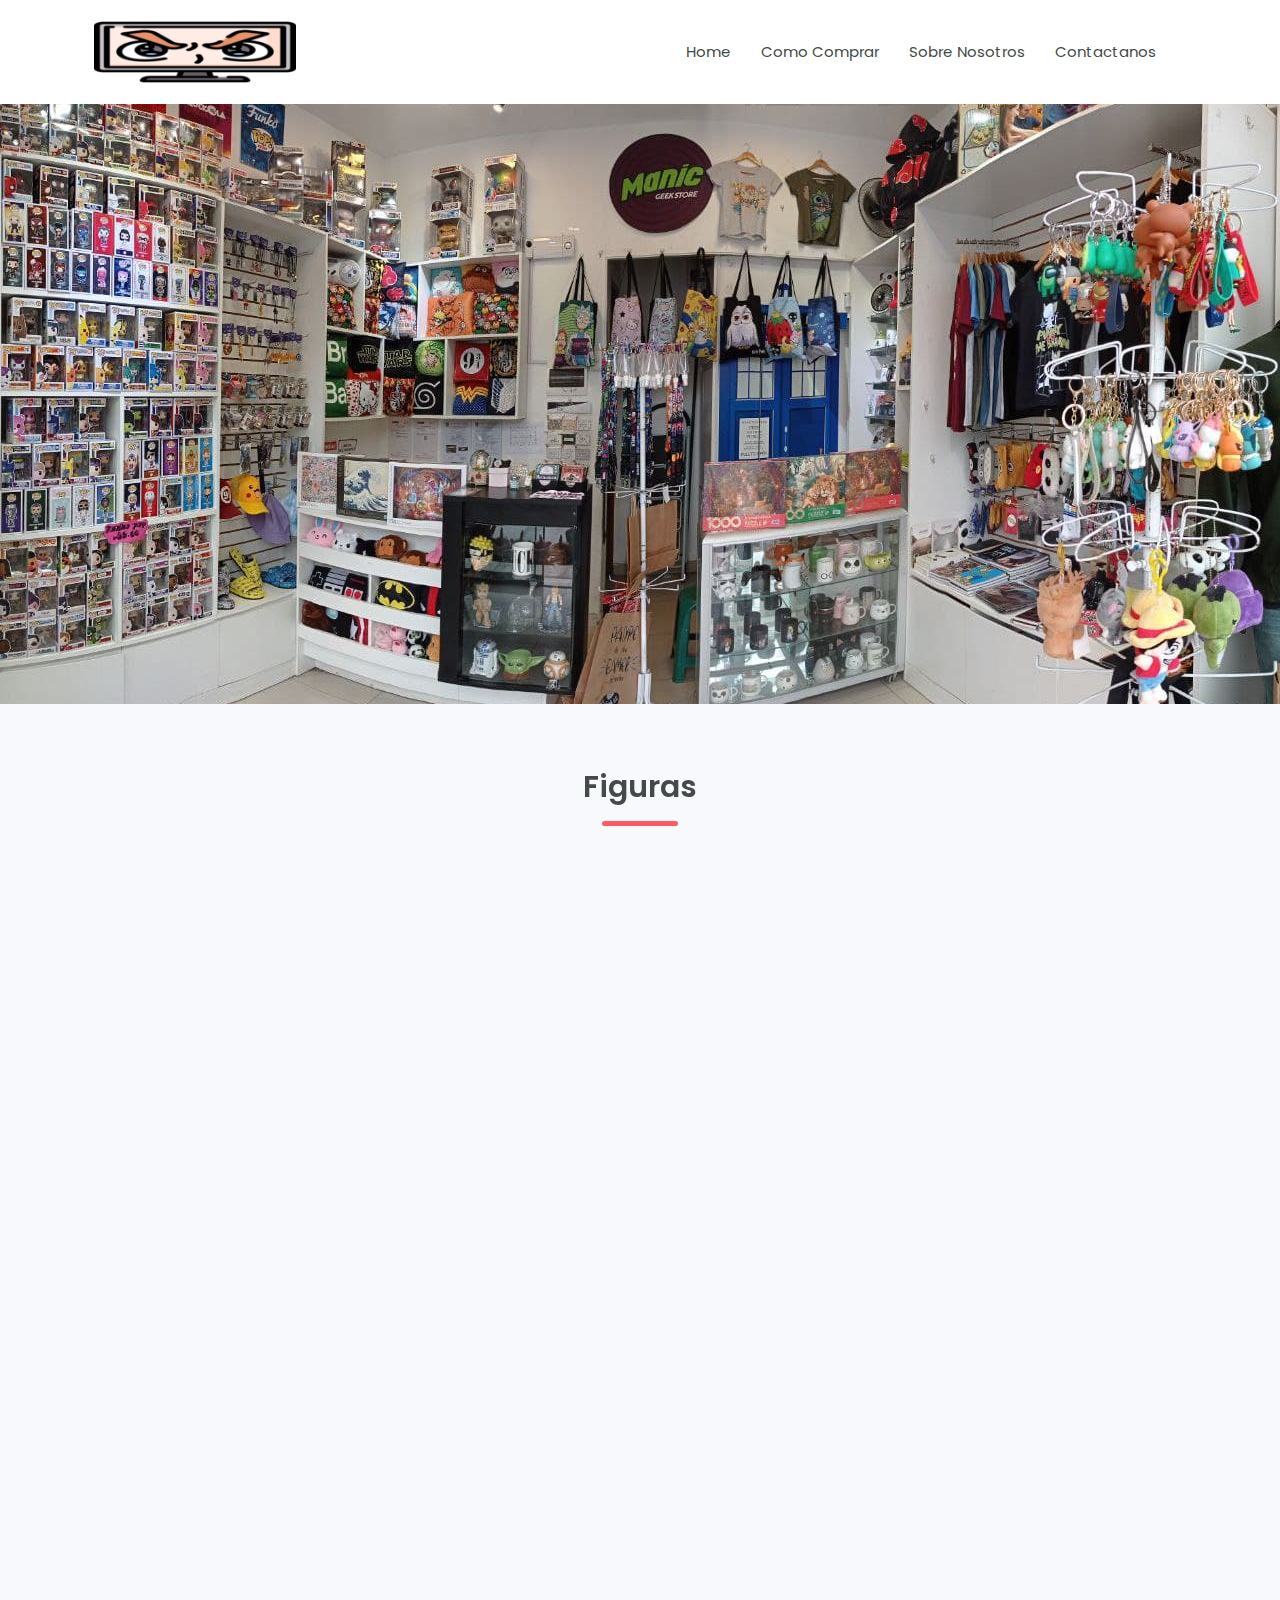
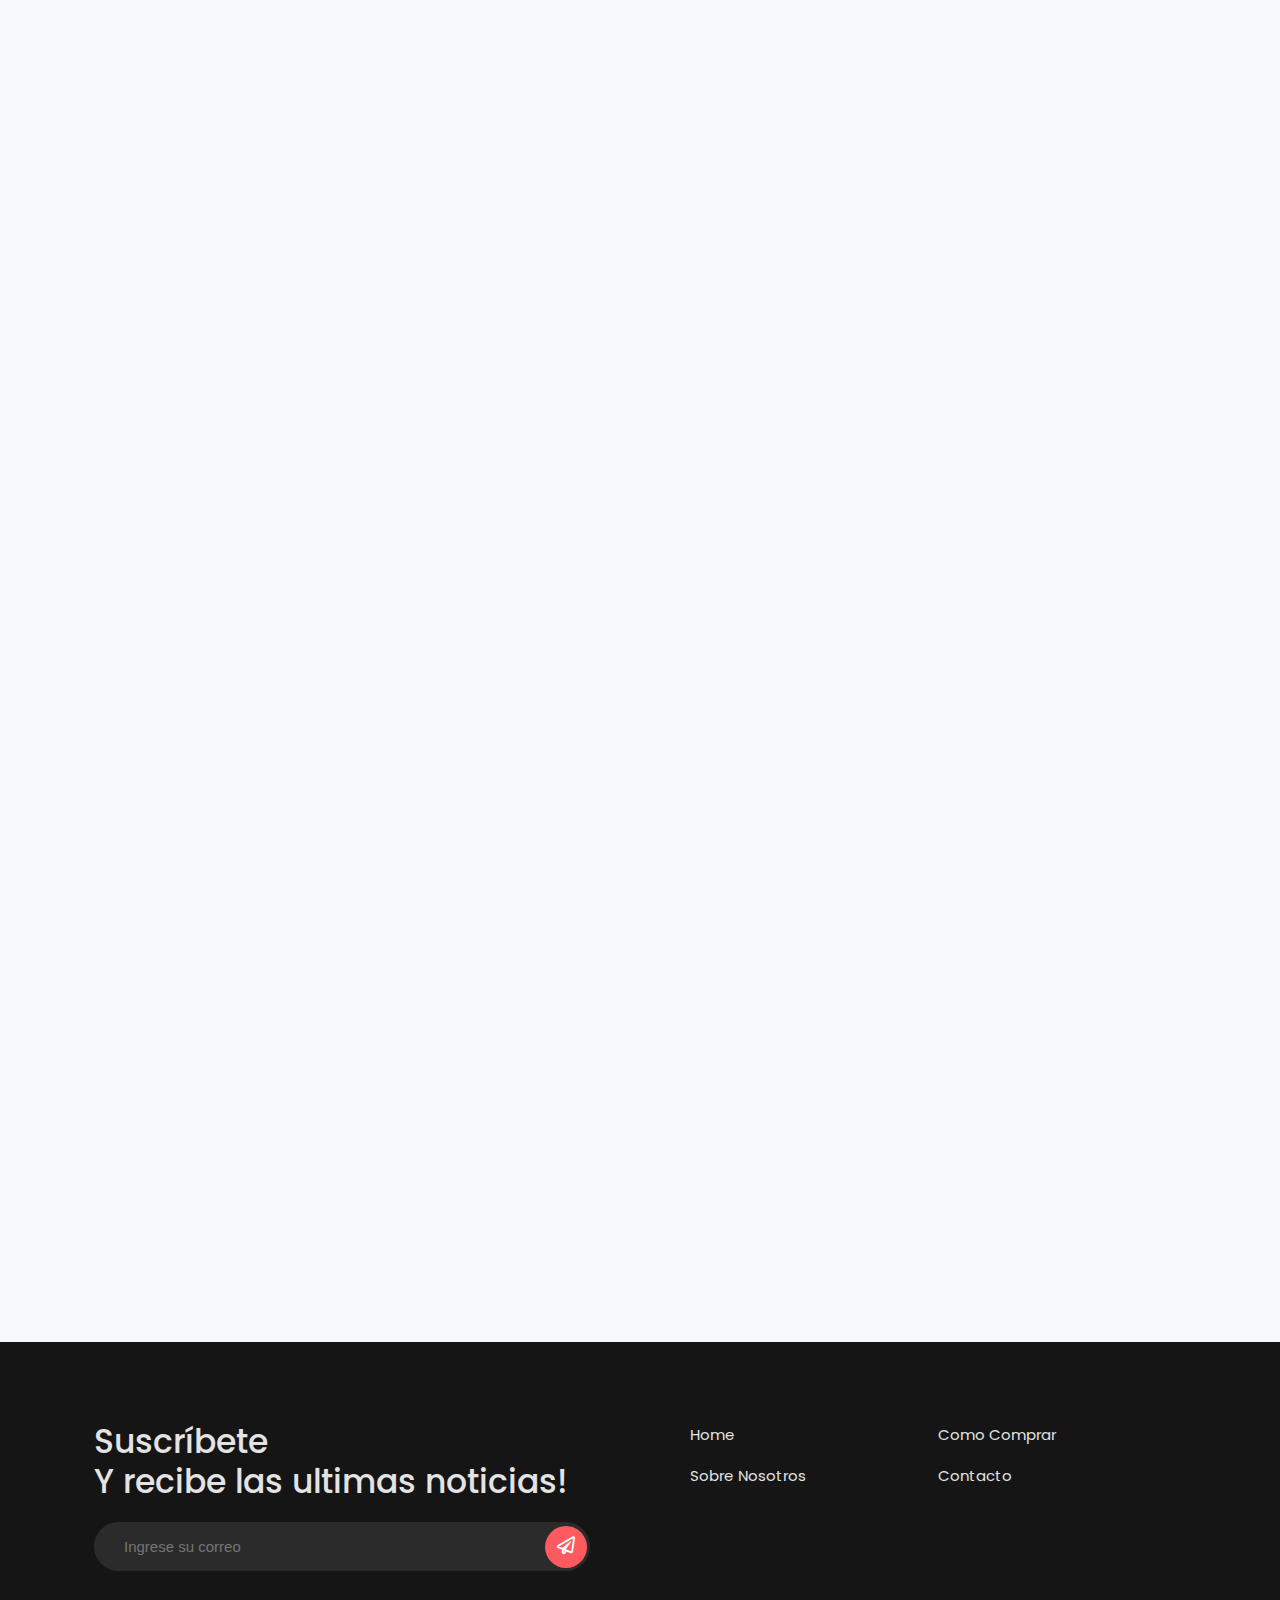
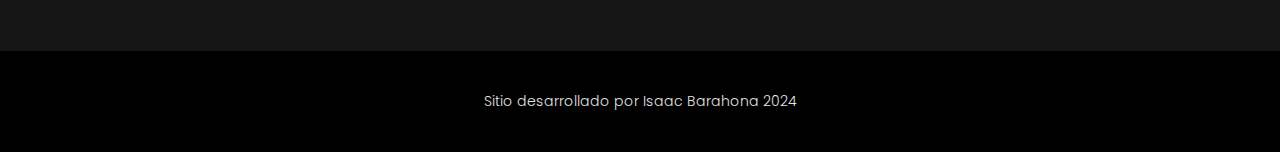
<file: figuras.html>
<!DOCTYPE html>
<html lang="es">
<head>
    <meta charset="UTF-8">
    <meta name="viewport" content="width=device-width, initial-scale=1.0">
    <meta http-equiv="X-UA-Compatible" content="ie=edge">
    <title>Figuras</title>
    <link rel = "icon" href = "img/icon.png" size = "16x16" type = "image/png">
    <link href="https://fonts.googleapis.com/css2?family=Poppins:wght@200;300;400;500;600;700;800&display=swap" rel="stylesheet">
    <link rel="stylesheet" href="https://use.fontawesome.com/releases/v5.8.1/css/all.css">
    <link rel="stylesheet" href="https://maxst.icons8.com/vue-static/landings/line-awesome/line-awesome/1.3.0/css/line-awesome.min.css">
    <link rel="stylesheet" href="https://unpkg.com/aos@next/dist/aos.css">
    <link rel="stylesheet" href="css/estilos.css">
</head>
<body>
    <div class="hm-wrapper">
        <div class="hm-header">
            <div class="container">
                <div class="header-menu">
                    <div class="hm-logo">
                        <a href="index.html">
                            <img src="img/logo-home-master-store.png" alt="">
                        </a>
                    </div>
                    <nav class="hm-menu">
                        <ul>
                            <li><a href="index.html">Home</a></li>
                            <li><a href="como-comprar.html">Como Comprar</a></li>
                            <li><a href="nosotros.html">Sobre Nosotros</a></li>
                            <li><a href="contacto.html">Contactanos</a></li>
                        </ul>
                        <div class="icon-menu">
                            <button type="button"><i class="fas fa-bars"></i></button>
                        </div>
                    </nav>
                </div>
            </div>
        </div>
        <div class="header-menu-movil">
            <button class="cerrar-menu"><i class="fas fa-times"></i></button>
            <ul>
                <li><a href="index.html">Home</a></li>
                <li><a href="como-comprar.html">Como Comprar</a></li>
                <li><a href="nosotros.html">Sobre Nosotros</a></li>
                <li><a href="contacto.html">Contactanos</a></li>
            </ul>
        </div>
        <div class="hm-banner">
            <div class="img-banner">
                <img src="img/img-banner.jpg" alt="">
            </div>
            <a href=""></a>
        </div>        
        <div class="hm-page-block bg-fondo">
            <div class="container">
                <div class="header-title" data-aos="fade-up">
                    <h1>Figuras</h1>
                </div>
                <ul class="hm-tabs" data-aos="fade-up">
                    <li class="hm-tab-link"></li>
                <div class="tabs-content" data-aos="fade-up">
                    <div class="grid-product">
                        <div class="product-item">
                            <div class="p-portada">
                                    <img src="img/1.jpg" alt="">
                                </a>
                                <span class="stin stin-new">Nuevo</span>
                            </div>
                            <div class="p-info">
                                <h3>Figura Gohan Dragon Ball Z (Snap Collection)</h3></a>
                                <div class="precio">
                                    <span>L. 2,000.00</span>
                                </div>
                            </div>
                        </div>
                        <div class="product-item">
                            <div class="p-portada">
                                    <img src="img/2.jpg" alt="">
                                </a>
                            </div>
                            <div class="p-info">
                                <h3>Figura Vegito Super Saiyan Blue Dragon Ball Super</h3></a>
                                <div class="precio">
                                    <span>L. 1,000.00</span>
                                </div>
                            </div>
                        </div>
                        <div class="product-item">
                            <div class="p-portada">
                                    <img src="img/3.jpg" alt="">
                                </a>
                            </div>
                            <div class="p-info">
                                <h3> Figura Lemillion II My Hero Academia – Age Of Heroes</h3></a>
                                <div class="precio">
                                    <span>L. 900.00</span>
                                </div>
                            </div>
                        </div>
                        <div class="product-item">
                            <div class="p-portada">
                                    <img src="img/4.jpg" alt="">
                                </a>
                                <span class="stin stin-new">Nuevo</span>
                            </div>
                            <div class="p-info">
                                <h3>Figura Kyojuro Rengoku Demon Slayer</h3></a>
                                <div class="precio">
                                    <span>L. 1,500.00</span>
                                </div>
                            </div>
                        </div>
                        <div class="product-item">
                            <div class="p-portada">
                                    <img src="img/f1.jpg" alt="">
                                </a>
                                <span class="stin stin-new">Nuevo</span>
                            </div>
                            <div class="p-info">
                                <h3>Birth Dragon Ball Z – MEGAHOUSE 13CM</h3></a>
                                <div class="precio">
                                    <span>L. 2,500.00</span>
                                </div>
                            </div>
                        </div>
                        <div class="product-item">
                            <div class="p-portada">
                                    <img src="img/f2.jpg" alt="">
                                </a>
                                <span class="stin stin-new">Nuevo</span>
                            </div>
                            <div class="p-info">
                                <h3>Goku y Gohan - Dragon Ball Z</h3></a>
                                <div class="precio">
                                    <span>L. 1,500.00</span>
                                </div>
                            </div>
                        </div>
                        <div class="product-item">
                            <div class="p-portada">
                                    <img src="img/f3.jpg" alt="">
                                </a>
                                <span class="stin stin-new">Nuevo</span>
                            </div>
                            <div class="p-info">
                                <h3>Figura Perfect Cell Dragon Ball Z</h3></a>
                                <div class="precio">
                                    <span>L. 1,800.00</span>
                                </div>
                            </div>
                        </div>
                        <div class="product-item">
                            <div class="p-portada">
                                    <img src="img/f5.jpg" alt="">
                                </a>
                                <span class="stin stin-new">Nuevo</span>
                            </div>
                            <div class="p-info">
                                <h3>Figura Satoru Gojo Jujutsu Kaisen – Jukon No Kata</h3></a>
                                <div class="precio">
                                    <span>L. 1,000.00</span>
                                </div>
                            </div>
                        </div>
                        <div class="product-item">
                            <div class="p-portada">
                                    <img src="img/f6.jpg" alt="">
                                </a>
                                <span class="stin stin-new">Nuevo</span>
                            </div>
                            <div class="p-info">
                                <h3>Figura Sukuna Jujutsu Kaisen – Jukon No Kata</h3></a>
                                <div class="precio">
                                    <span>L. 1,500.00</span>
                                </div>
                            </div>
                        </div>
                        <div class="product-item">
                            <div class="p-portada">
                                    <img src="img/f7.jpg" alt="">
                                </a>
                            </div>
                            <div class="p-info">
                                <h3>Figura Kento Nanami Jujutsu Kaisen</h3></a>
                                <div class="precio">
                                    <span>L. 700.00</span>
                                </div>
                            </div>
                        </div>
                        <div class="product-item">
                            <div class="p-portada">
                                    <img src="img/f8.jpg" alt="">
                                </a>
                            </div>
                            <div class="p-info">
                                <h3>Figura Toge Inumaki Jujutsu Kaisen</h3></a>
                                <div class="precio">
                                    <span>L. 700.00</span>
                                </div>
                            </div>
                        </div>
                        <div class="product-item">
                            <div class="p-portada">
                                    <img src="img/f9.jpg" alt="">
                                </a>
                                <span class="stin stin-new">Nuevo</span>
                            </div>
                            <div class="p-info">
                                <h3>Figura Ryusui Nanami II Dr.Stone</h3></a>
                                <div class="precio">
                                    <span>L. 1,500.00</span>
                                </div>
                            </div>
                        </div>
                        <div class="product-item">
                            <div class="p-portada">
                                    <img src="img/f10.jpg" alt="">
                                </a>
                                <span class="stin stin-new">Nuevo</span>
                            </div>
                            <div class="p-info">
                                <h3>Figura One Piece Monkey D. Luffy Gear5</h3></a>
                                <div class="precio">
                                    <span>L. 3,500.00</span>
                                </div>
                            </div>
                        </div>
                        <div class="product-item">
                            <div class="p-portada">
                                    <img src="img/f11.jpg" alt="">
                                </a>
                            </div>
                            <div class="p-info">
                                <h3>Figura Naruto Uzumaki Naruto Ramen</h3></a>
                                <div class="precio">
                                    <span>L. 1,300.00</span>
                                </div>
                            </div>
                        </div>
                        <div class="product-item">
                            <div class="p-portada">
                                    <img src="img/f12.jpg" alt="">
                                </a>
                                <span class="stin stin-oferta">Oferta</span>
                            </div>
                            <div class="p-info">
                                <h3>Figura Kakashi Hatake Naruto</h3></a>
                                <div class="precio">
                                    <span>L. 1,000.00</span>
                                </div>
                            </div>
                        </div>
                        <div class="product-item">
                            <div class="p-portada">
                                    <img src="img/f13.jpg" alt="">
                                </a>
                                <span class="stin stin-new">Nuevo</span>
                            </div>
                            <div class="p-info">
                                <h3>Figura Izuku Midoriya My Hero Academia</h3></a>
                                <div class="precio">
                                    <span>L. 2,500.00</span>
                                </div>
                            </div>
                        </div>
                    </div>
                </div>                
                </div>
            </div>
        </div>
        <footer>            
            <div class="container">
                <div class="foo-row">
                    <div class="foo-col">
                        <h2>Suscríbete <br>Y recibe las ultimas noticias!</h2>
                        <form action="" method="GET">
                            <div class="f-input">
                                <input type="text" placeholder="Ingrese su correo">
                                <button type="submit" class="hm-btn-round btn-primary"><i class="far fa-paper-plane"></i></button>
                            </div>
                        </form>
                    </div>
                    <div class="foo-col">
                        <ul>
                            <li><a href="index.html">Home</a></li>
                            <li><a href="como-comprar.html">Como Comprar</a></li>
                            <li><a href="nosotros.html">Sobre Nosotros</a></li>
                            <li><a href="contacto.html">Contacto</a></li>
                    </div>
                </div>
            </div>
        </footer>
        <div class="foo-copy">
            <div class="container"><p>Sitio desarrollado por Isaac Barahona 2024</p></div>
        </div>
    </div>
    <script src="https://unpkg.com/aos@next/dist/aos.js"></script>
    <script src="js/app.js"></script>
    <script>    
        AOS.init({
            duration: 1200,
        })
    </script>
</body>
</html>
</file>
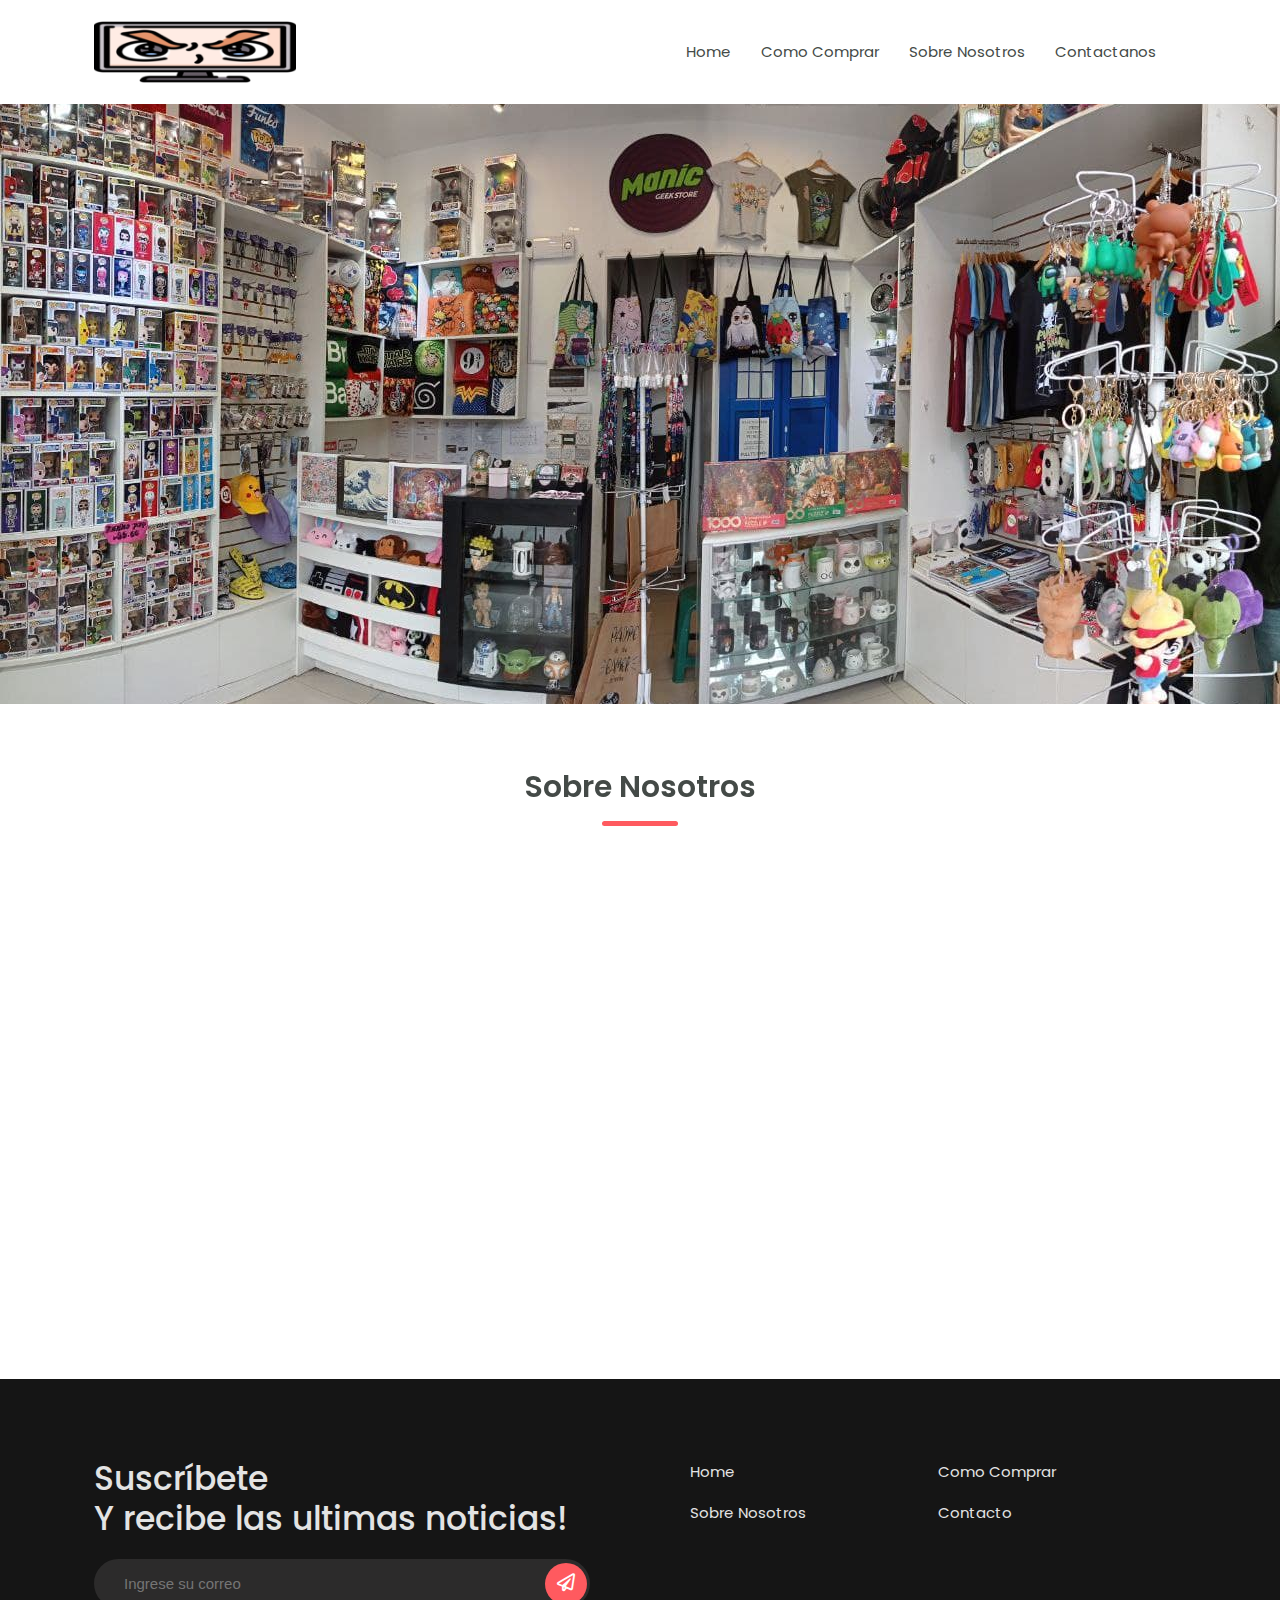
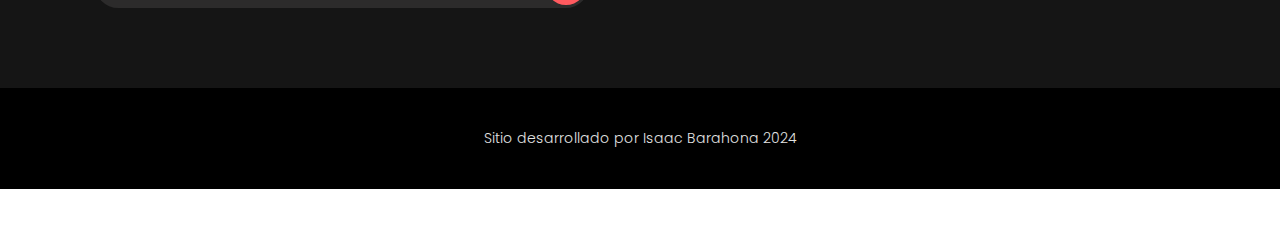
<file: nosotros.html>
<!DOCTYPE html>
<html lang="es">
<head>
    <meta charset="UTF-8">
    <meta name="viewport" content="width=device-width, initial-scale=1.0">
    <meta http-equiv="X-UA-Compatible" content="ie=edge">
    <title>Sobre nosotros</title>
    <link rel = "icon" href = "img/icon.png" size = "16x16" type = "image/png">
    <link href="https://fonts.googleapis.com/css2?family=Poppins:wght@200;300;400;500;600;700;800&display=swap" rel="stylesheet">
    <link rel="stylesheet" href="https://use.fontawesome.com/releases/v5.8.1/css/all.css">
    <link rel="stylesheet" href="https://maxst.icons8.com/vue-static/landings/line-awesome/line-awesome/1.3.0/css/line-awesome.min.css">
    <link rel="stylesheet" href="https://unpkg.com/aos@next/dist/aos.css">
    <link rel="stylesheet" href="css/estilos.css">
</head>
<body>
    <div class="hm-wrapper">
        <div class="hm-header">
            <div class="container">
                <div class="header-menu">
                    <div class="hm-logo">
                        <a href="index.html">
                            <img src="img/logo-home-master-store.png" alt="">
                        </a>
                    </div>
                    <nav class="hm-menu">
                        <ul>
                            <li><a href="index.html">Home</a></li>
                            <li><a href="como-comprar.html">Como Comprar</a></li>
                            <li><a href="nosotros.html">Sobre Nosotros</a></li>
                            <li><a href="contacto.html">Contactanos</a></li>
                        </ul>
                        <div class="icon-menu">
                            <button type="button"><i class="fas fa-bars"></i></button>
                        </div>
                    </nav>
                </div>
            </div>
        </div>
        <div class="header-menu-movil">
            <button class="cerrar-menu"><i class="fas fa-times"></i></button>
            <ul>
                <li><a href="index.html">Home</a></li>
                <li><a href="como-comprar.html">Como Comprar</a></li>
                <li><a href="nosotros.html">Sobre Nosotros</a></li>
                <li><a href="contacto.html">Contactanos</a></li>
            </ul>
        </div>
        <div class="hm-banner">
            <div class="img-banner">
                <img src="img/img-banner.jpg" alt="">
            </div>
            <a href=""></a>
        </div>
        <div class="hm-page-block">
            <div class="container">
                <div class="header-title">
                    <h1  data-aos="fade-up" data-aos-duration="3000">Sobre Nosotros</h1>
                    <h2  data-aos="fade-up" data-aos-duration="3000">
                    <p>Bienvenidos a nuestra tienda, tu destino número uno para todo lo relacionado con anime y videojuegos. Nos apasiona ofrecerte lo mejor de ambos mundos, con un enfoque en la calidad, la atención al cliente y la exclusividad.</p>
                    <p>Fundada en el año 2022 por Juan Carlos Ucles, nuestra tienda ha recorrido un largo camino desde sus inicios en Tegucigalpa. Cuando Juan Carlos Ucles comenzó, su pasión por el anime y los videojuegos lo impulsó a dejar su trabajo diario y convertir esa inspiración en una tienda en línea. Ahora atendemos a clientes en todo el mundo y estamos encantados de poder compartir nuestra pasión con ustedes.</p>
                    <p>Esperamos que disfrutes de nuestros productos tanto como nosotros disfrutamos ofreciéndotelos. Si tienes alguna pregunta o comentario, no dudes en ponerte en contacto con nosotros.</p>
                    <div style="height: 1em;"></div>
                    <p>Sinceramente,</p>
                    <div style="height: 1em;"></div>
                    <p>Juan Carlos Ucles</p>
                    </h2>
                </div>
            </div>
        <footer>            
            <div class="container">
                <div class="foo-row">
                    <div class="foo-col">
                        <h2>Suscríbete <br>Y recibe las ultimas noticias!</h2>
                        <form action="" method="GET">
                            <div class="f-input">
                                <input type="text" placeholder="Ingrese su correo">
                                <button type="submit" class="hm-btn-round btn-primary"><i class="far fa-paper-plane"></i></button>
                            </div>
                        </form>
                    </div>
                    <div class="foo-col">
                        <ul>
                           <li><a href="index.html">Home</a></li>
                           <li><a href="como-comprar.html">Como Comprar</a></li>
                           <li><a href="nosotros.html">Sobre Nosotros</a></li>
                           <li><a href="contacto.html">Contacto</a></li>
                    </div>
                </div>
            </div>
        </footer>
        <div class="foo-copy">
            <div class="container"><p>Sitio desarrollado por Isaac Barahona 2024</p></div>
        </div>
    </div>
    <script src="https://unpkg.com/aos@next/dist/aos.js"></script>
    <script src="js/app.js"></script>
    <script>    
        AOS.init({
            duration: 1200,
        })
    </script>
</body>
</html>
</file>
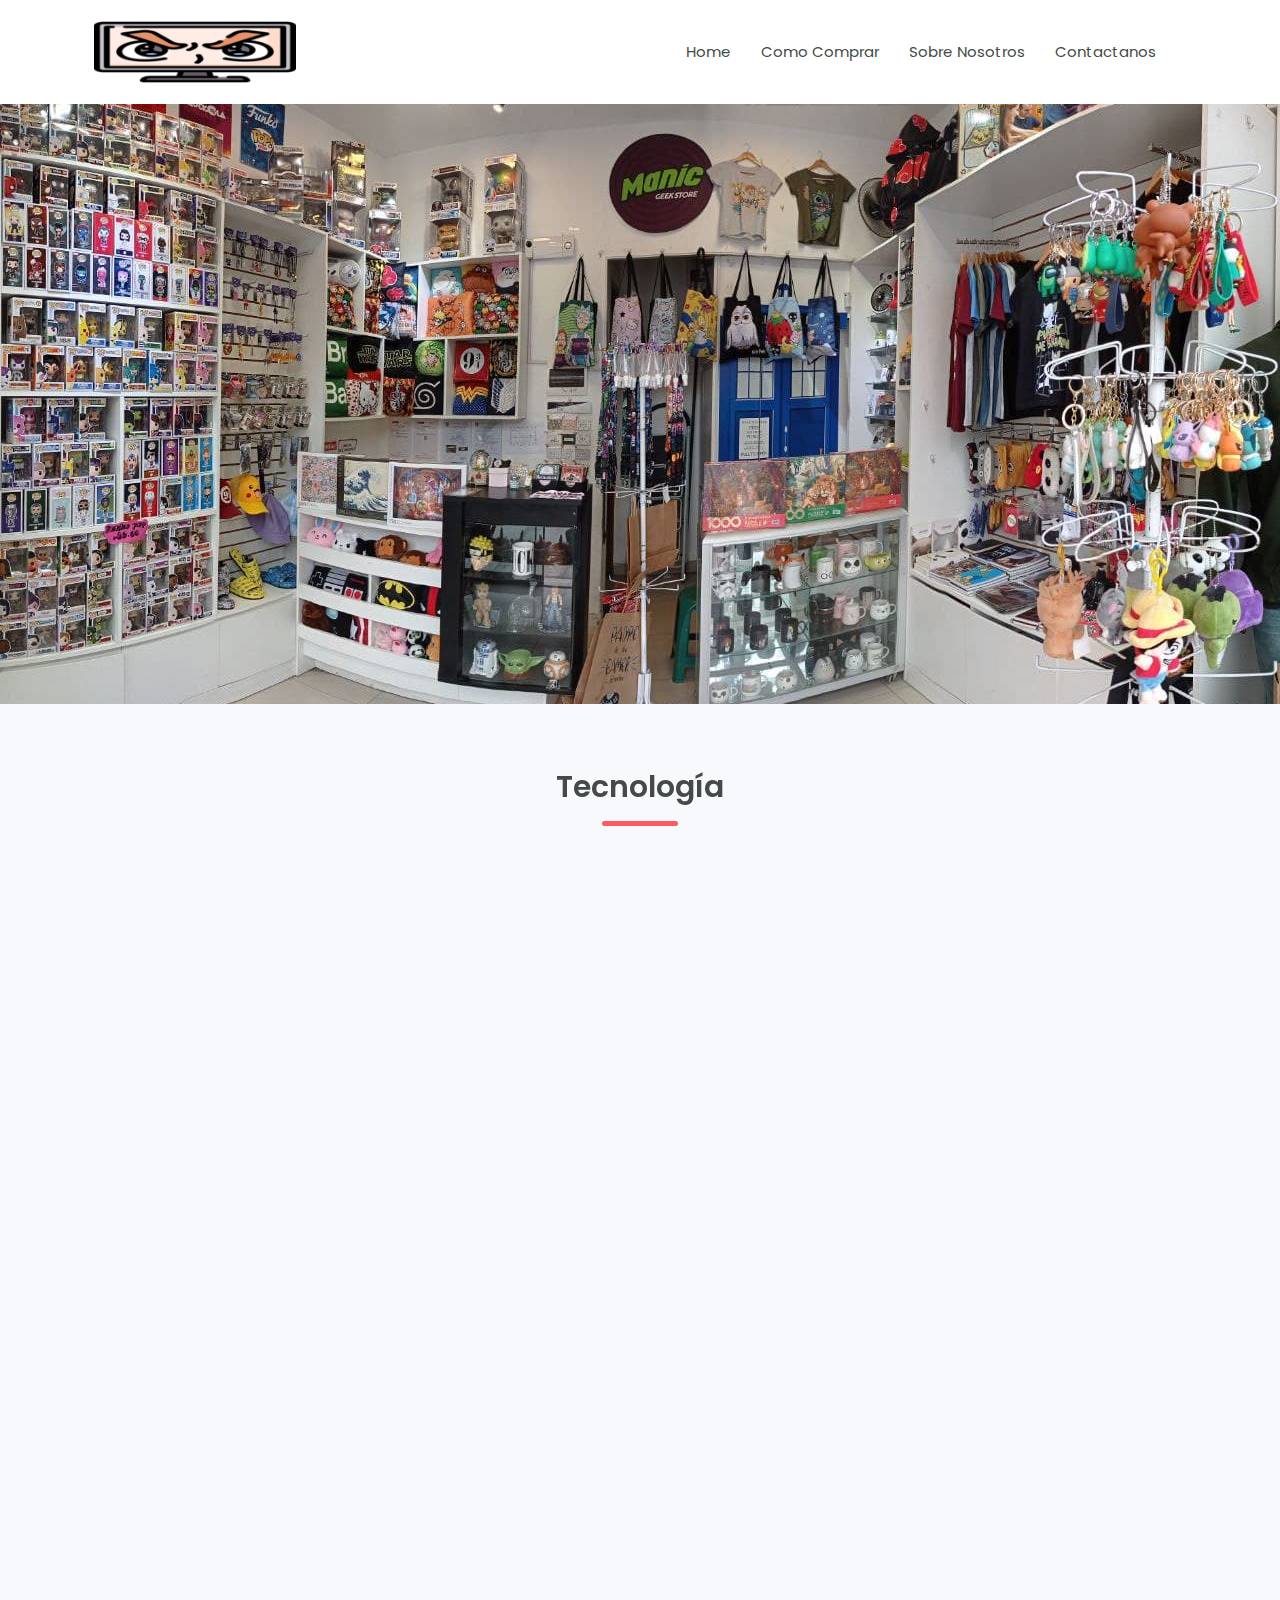
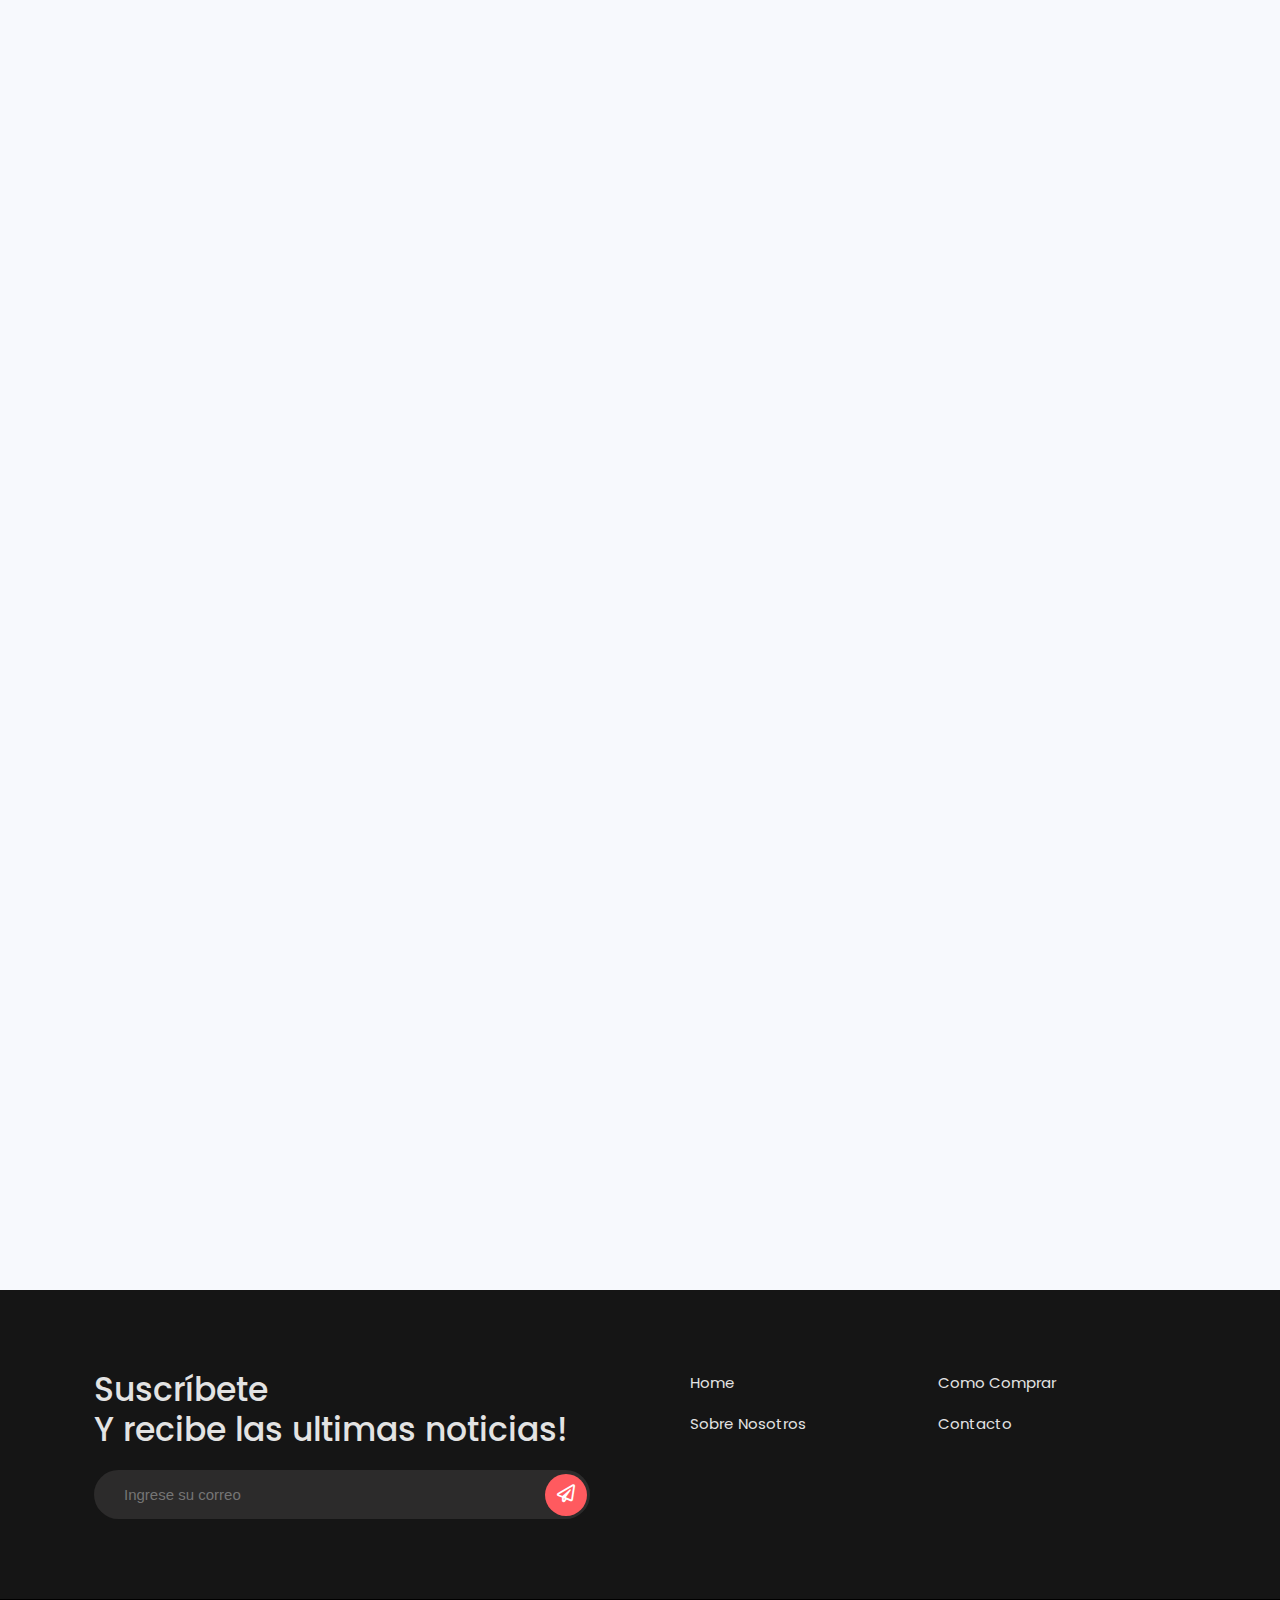
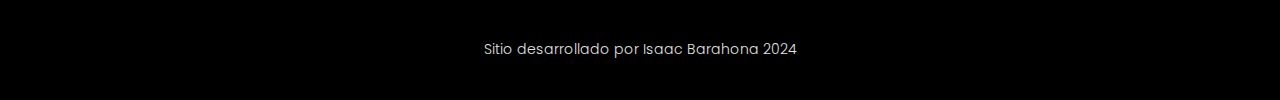
<file: tecnologia.html>
<!DOCTYPE html>
<html lang="es">
<head>
    <meta charset="UTF-8">
    <meta name="viewport" content="width=device-width, initial-scale=1.0">
    <meta http-equiv="X-UA-Compatible" content="ie=edge">
    <title>Tecnología</title>
    <link rel = "icon" href = "img/icon.png" size = "16x16" type = "image/png">
    <link href="https://fonts.googleapis.com/css2?family=Poppins:wght@200;300;400;500;600;700;800&display=swap" rel="stylesheet">
    <link rel="stylesheet" href="https://use.fontawesome.com/releases/v5.8.1/css/all.css">
    <link rel="stylesheet" href="https://maxst.icons8.com/vue-static/landings/line-awesome/line-awesome/1.3.0/css/line-awesome.min.css">
    <link rel="stylesheet" href="https://unpkg.com/aos@next/dist/aos.css">
    <link rel="stylesheet" href="css/estilos.css">
</head>
<body>
    <div class="hm-wrapper">
        <div class="hm-header">
            <div class="container">
                <div class="header-menu">
                    <div class="hm-logo">
                        <a href="index.html">
                            <img src="img/logo-home-master-store.png" alt="">
                        </a>
                    </div>
                    <nav class="hm-menu">
                        <ul>
                            <li><a href="index.html">Home</a></li>
                            <li><a href="como-comprar.html">Como Comprar</a></li>
                            <li><a href="nosotros.html">Sobre Nosotros</a></li>
                            <li><a href="contacto.html">Contactanos</a></li>
                        </ul>
                        <div class="icon-menu">
                            <button type="button"><i class="fas fa-bars"></i></button>
                        </div>
                    </nav>
                </div>
            </div>
        </div>
        <div class="header-menu-movil">
            <button class="cerrar-menu"><i class="fas fa-times"></i></button>
            <ul>
                <li><a href="index.html">Home</a></li>
                <li><a href="como-comprar.html">Como Comprar</a></li>
                <li><a href="nosotros.html">Sobre Nosotros</a></li>
                <li><a href="contacto.html">Contactanos</a></li>
            </ul>
        </div>
        <div class="hm-banner">
            <div class="img-banner">
                <img src="img/img-banner.jpg" alt="">
            </div>
            <a href=""></a>
        </div>        
        <div class="hm-page-block bg-fondo">
            <div class="container">
                <div class="header-title" data-aos="fade-up">
                    <h1>Tecnología</h1>
                </div>
                <ul class="hm-tabs" data-aos="fade-up">
                    <li class="hm-tab-link"></li>
                <div class="tabs-content" data-aos="fade-up">
                    <div class="grid-product">
                        <div class="product-item">
                            <div class="p-portada">
                                    <img src="img/9.png" alt="">
                                </a>
                                <span class="stin stin-new">Nuevo</span>
                            </div>
                            <div class="p-info">
                                <h3>Parlante Bluetooth PixelArt Divoom</h3></a>
                                <div class="precio">
                                    <span>L. 2495.00</span>
                                </div>
                            </div>
                        </div>
                        <div class="product-item">
                            <div class="p-portada">
                                    <img src="img/10.jpg" alt="">
                                </a>
                            </div>
                            <div class="p-info">
                                <h3>Disco Duro Externo 2.5 1TB Adata</h3></a>
                                <div class="precio">
                                    <span>L. 1895.00</span>
                                </div>
                            </div>
                        </div>
                        <div class="product-item">
                            <div class="p-portada">
                                    <img src="img/11.png" alt="">
                                </a>
                            </div>
                            <div class="p-info">
                               <h3> Logitech Astro Gaming A10</h3></a>
                                <div class="precio">
                                    <span>L. 1600.00</span>
                                </div>
                            </div>
                        </div>
                        <div class="product-item">
                            <div class="p-portada">                                
                                    <img src="img/12.jpg" alt="">
                                </a>
                            </div>
                            <div class="p-info">
                                <h3>Amazon Parlante Smart Echo Dot 5Gen</h3></a>
                                <div class="precio">
                                    <span>L. 1795.00</span>
                                </div>
                            </div>
                        </div>
                        <div class="product-item">
                            <div class="p-portada">
                                    <img src="img/t1.jpg" alt="">
                                </a>
                            </div>
                            <div class="p-info">
                                <h3>AUKEY True Wireless Earbuds</h3></a>
                                <div class="precio">
                                    <span>L. 700.00</span>
                                </div>
                            </div>
                        </div>
                        <div class="product-item">
                            <div class="p-portada">
                                    <img src="img/t2.jpg" alt="">
                                </a>
                            </div>
                            <div class="p-info">
                                <h3>JBL Vibe 200 True Wireless Earbuds Black</h3></a>
                                <div class="precio">
                                    <span>L. 1,000.00</span>
                                </div>
                            </div>
                        </div>
                        <div class="product-item">
                            <div class="p-portada">
                                    <img src="img/t3.png" alt="">
                                </a>
                                <span class="stin stin-new">Nuevo</span>
                            </div>
                            <div class="p-info">
                                <h3>Beyerdynamic MMX 200 - Black</h3></a>
                                <div class="precio">
                                    <span>L. 1,800.00</span>
                                </div>
                            </div>
                        </div>
                        <div class="product-item">
                            <div class="p-portada">
                                    <img src="img/t4.jpg" alt="">
                                </a>
                                <span class="stin stin-new">Nuevo</span>
                            </div>
                            <div class="p-info">
                                <h3>Samsung Galaxy Buds2 Pro</h3></a>
                                <div class="precio">
                                    <span>L. 2,500.00</span>
                                </div>
                            </div>
                        </div>
                        <div class="product-item">
                            <div class="p-portada">
                                    <img src="img/t5.jpg" alt="">
                                </a>
                                <span class="stin stin-new">Nuevo</span>
                            </div>
                            <div class="p-info">
                                <h3>Bose SoundLink Revolve+ II Bluetooth Speaker - Gray</h3></a>
                                <div class="precio">
                                    <span>L. 4,500.00</span>
                                </div>
                            </div>
                        </div>
                        <div class="product-item">
                            <div class="p-portada">
                                    <img src="img/t6.jpg" alt="">
                                </a>
                            </div>
                            <div class="p-info">
                                <h3>Large Rugged Speaker LED</h3></a>
                                <div class="precio">
                                    <span>L. 900.00</span>
                                </div>
                            </div>
                        </div>
                        <div class="product-item">
                            <div class="p-portada">
                                    <img src="img/t7.jpg" alt="">
                                </a>
                            </div>
                            <div class="p-info">
                                <h3>Skullcandy Ounce XT Small</h3></a>
                                <div class="precio">
                                    <span>L. 1700.00</span>
                                </div>
                            </div>
                        </div>
                        <div class="product-item">
                            <div class="p-portada">
                                    <img src="img/t8.jpg" alt="">
                                </a>
                                <span class="stin stin-new">Nuevo</span>
                            </div>
                            <div class="p-info">
                                <h3>JBL GO 2</h3></a>
                                <div class="precio">
                                    <span>L. 1,000.00</span>
                                </div>
                            </div>
                        </div>
                        <div class="product-item">
                            <div class="p-portada">
                                    <img src="img/t9.jpg" alt="">
                                </a>
                                <span class="stin stin-oferta">Oferta</span>
                            </div>
                            <div class="p-info">
                                <h3>Arlo Essential Indoor Camera HD</h3></a>
                                <div class="precio">
                                    <span>L. 1,00.00</span>
                                </div>
                            </div>
                        </div>
                        <div class="product-item">
                            <div class="p-portada">
                                    <img src="img/t10.jpg" alt="">
                                </a>
                            </div>
                            <div class="p-info">
                                <h3>Roku Ultra 4K/HDR/Dolby Vision</h3></a>
                                <div class="precio">
                                    <span>L. 1,300.00</span>
                                </div>
                            </div>
                        </div>
                        <div class="product-item">
                            <div class="p-portada">
                                    <img src="img/t11.jpg" alt="">
                                </a>
                                <span class="stin stin-oferta">Oferta</span>
                            </div>
                            <div class="p-info">
                                <h3>Apple Magic Mouse 2</h3></a>
                                <div class="precio">
                                    <span>L. 1,100.00</span>
                                </div>
                            </div>
                        </div>
                        <div class="product-item">
                            <div class="p-portada">
                                    <img src="img/t12.jpg" alt="">
                                </a>
                                <span class="stin stin-new">Nuevo</span>
                            </div>
                            <div class="p-info">
                                <h3>Apple Magic Keyboard</h3></a>
                                <div class="precio">
                                    <span>L. 1,500.00</span>
                                </div>
                            </div>
                        </div>
                    </div>
                </div>                
                </div>
            </div>
        </div>
        <footer>            
            <div class="container">
                <div class="foo-row">
                    <div class="foo-col">
                        <h2>Suscríbete <br>Y recibe las ultimas noticias!</h2>
                        <form action="" method="GET">
                            <div class="f-input">
                                <input type="text" placeholder="Ingrese su correo">
                                <button type="submit" class="hm-btn-round btn-primary"><i class="far fa-paper-plane"></i></button>
                            </div>
                        </form>
                    </div>
                    <div class="foo-col">
                        <ul>
                            <li><a href="index.html">Home</a></li>
                            <li><a href="como-comprar.html">Como Comprar</a></li>
                            <li><a href="nosotros.html">Sobre Nosotros</a></li>
                            <li><a href="contacto.html">Contacto</a></li>
                    </div>
                </div>
            </div>
        </footer>
        <div class="foo-copy">
            <div class="container"><p>Sitio desarrollado por Isaac Barahona 2024</p></div>
        </div>
    </div>
    <script src="https://unpkg.com/aos@next/dist/aos.js"></script>
    <script src="js/app.js"></script>
    <script>    
        AOS.init({
            duration: 1200,
        })
    </script>
</body>
</html>
</file>
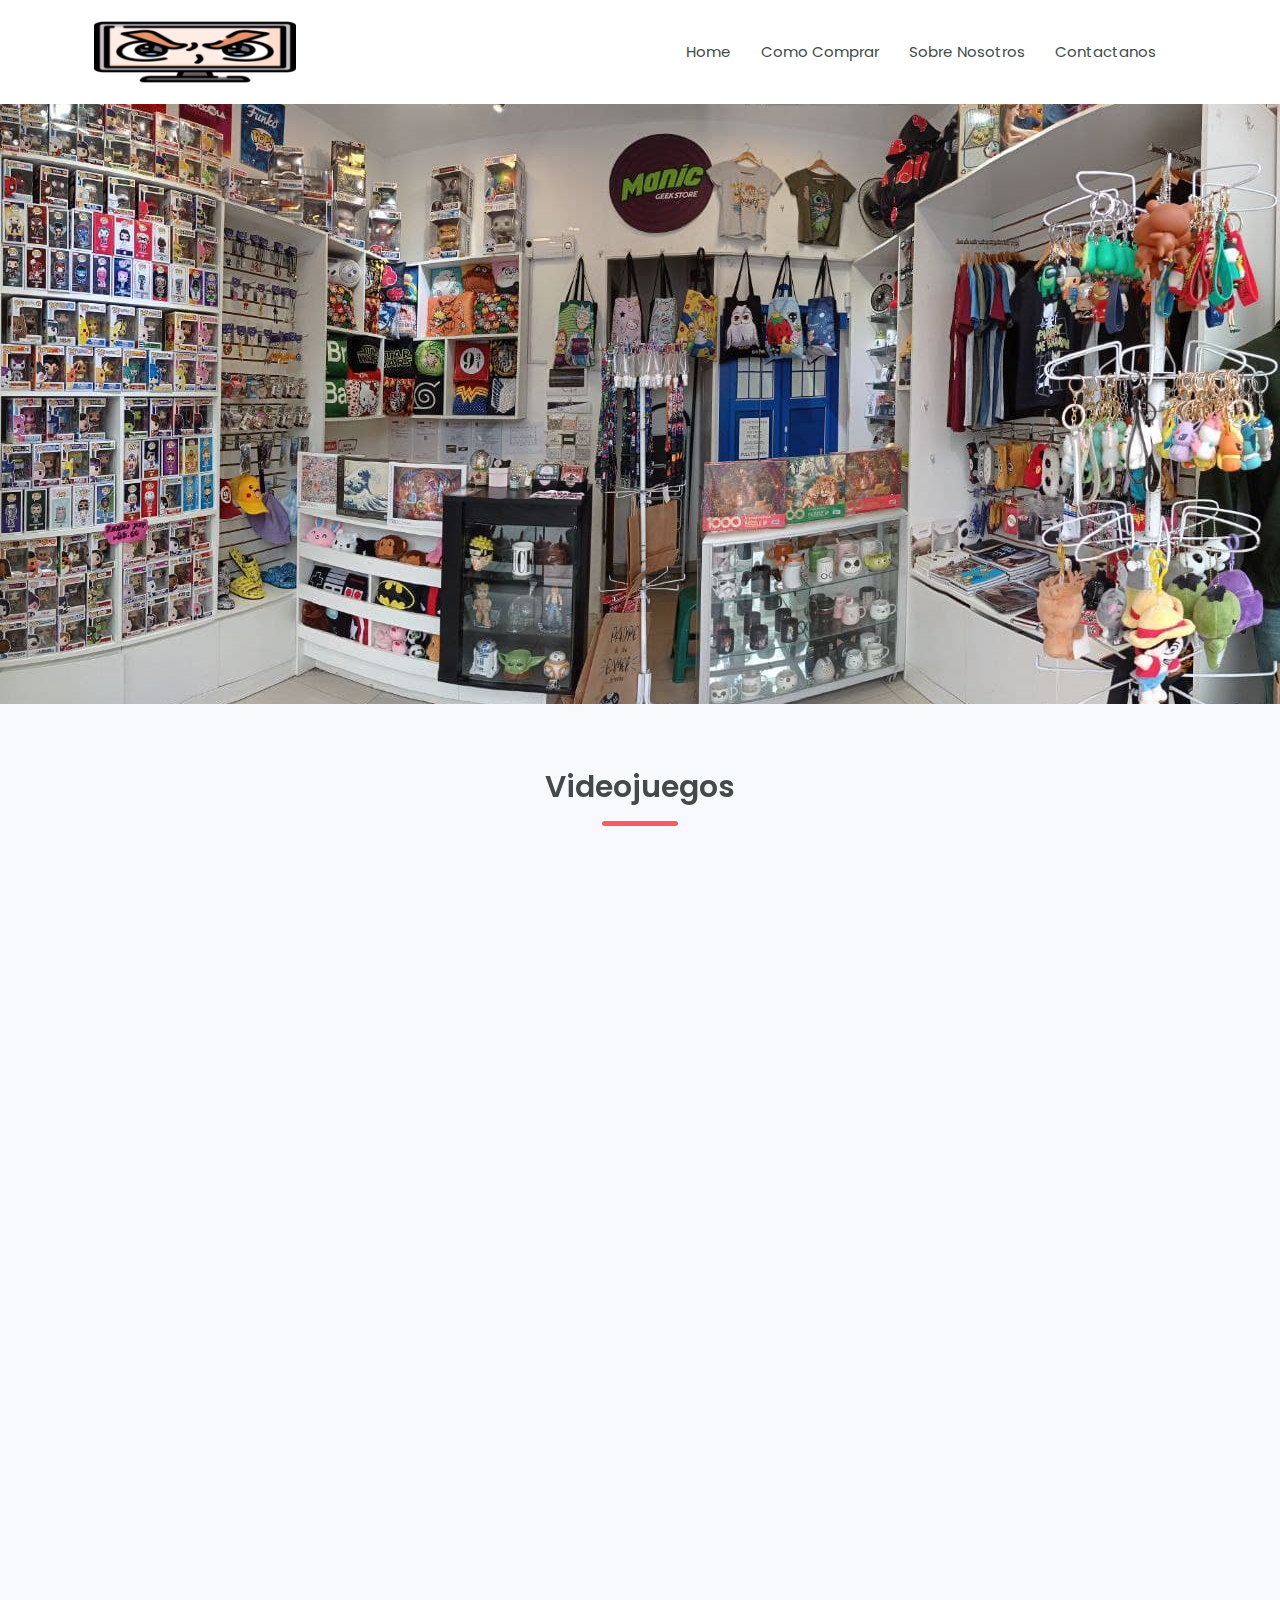
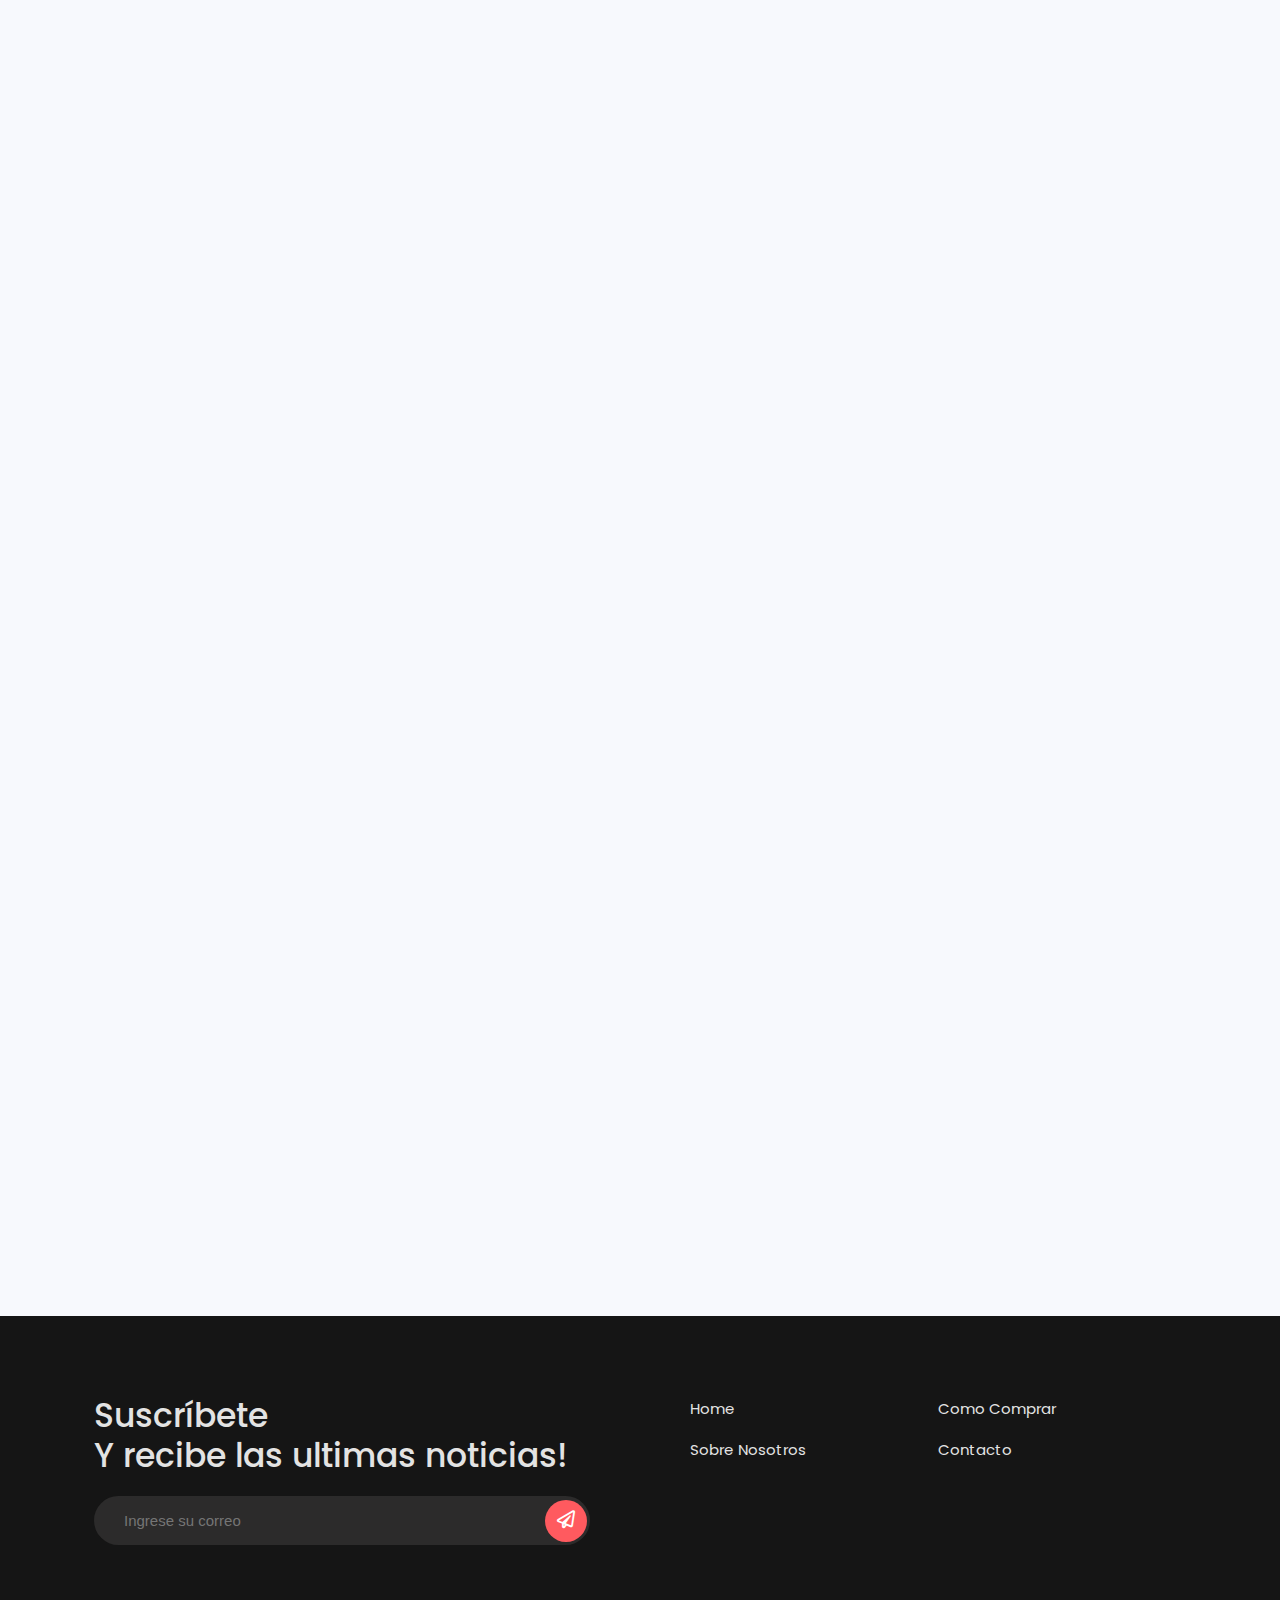
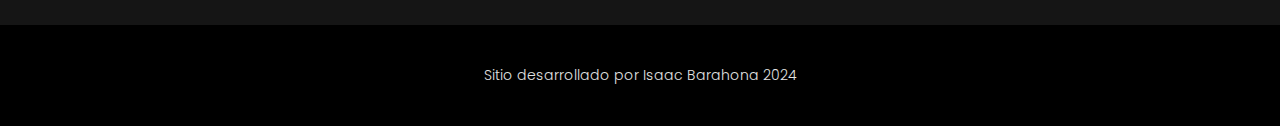
<file: videojuegos.html>
<!DOCTYPE html>
<html lang="es">
<head>
    <meta charset="UTF-8">
    <meta name="viewport" content="width=device-width, initial-scale=1.0">
    <meta http-equiv="X-UA-Compatible" content="ie=edge">
    <title>Videojuegos</title>
    <link rel = "icon" href = "img/icon.png" size = "16x16" type = "image/png">
    <link href="https://fonts.googleapis.com/css2?family=Poppins:wght@200;300;400;500;600;700;800&display=swap" rel="stylesheet">
    <link rel="stylesheet" href="https://use.fontawesome.com/releases/v5.8.1/css/all.css">
    <link rel="stylesheet" href="https://maxst.icons8.com/vue-static/landings/line-awesome/line-awesome/1.3.0/css/line-awesome.min.css">
    <link rel="stylesheet" href="https://unpkg.com/aos@next/dist/aos.css">
    <link rel="stylesheet" href="css/estilos.css">
</head>
<body>
    <div class="hm-wrapper">
        <div class="hm-header">
            <div class="container">
                <div class="header-menu">
                    <div class="hm-logo">
                        <a href="index.html">
                            <img src="img/logo-home-master-store.png" alt="">
                        </a>
                    </div>
                    <nav class="hm-menu">
                        <ul>
                            <li><a href="index.html">Home</a></li>
                            <li><a href="como-comprar.html">Como Comprar</a></li>
                            <li><a href="nosotros.html">Sobre Nosotros</a></li>
                            <li><a href="contacto.html">Contactanos</a></li>
                        </ul>
                        <div class="icon-menu">
                            <button type="button"><i class="fas fa-bars"></i></button>
                        </div>
                    </nav>
                </div>
            </div>
        </div>
        <div class="header-menu-movil">
            <button class="cerrar-menu"><i class="fas fa-times"></i></button>
            <ul>
                <li><a href="index.html">Home</a></li>
                <li><a href="como-comprar.html">Como Comprar</a></li>
                <li><a href="nosotros.html">Sobre Nosotros</a></li>
                <li><a href="contacto.html">Contactanos</a></li>
            </ul>
        </div>
        <div class="hm-banner">
            <div class="img-banner">
                <img src="img/img-banner.jpg" alt="">
            </div>
            <a href=""></a>
        </div>        
        <div class="hm-page-block bg-fondo">
            <div class="container">
                <div class="header-title" data-aos="fade-up">
                    <h1>Videojuegos</h1>
                </div>
                <ul class="hm-tabs" data-aos="fade-up">
                    <li class="hm-tab-link"></li>
                <div class="tabs-content" data-aos="fade-up">
                    <div class="grid-product">
                        <div class="product-item">
                            <div class="p-portada">
                                    <img src="img/5.jpg" alt="">
                                </a>
                                <span class="stin stin-new">Nuevo</span>
                            </div>
                            <div class="p-info">
                                <h3>Horizon Forbiden West - PS5</h3></a>
                                <div class="precio">
                                    <span>L. 1400.00</span>
                                </div>
                            </div>
                        </div>
                        <div class="product-item">
                            <div class="p-portada">
                                    <img src="img/6.jpg" alt="">
                                </a>
                                <span class="stin stin-new">Nuevo</span>
                            </div>
                            <div class="p-info">
                                <h3>Spiderman 2 - PS5</h3></a>
                                <div class="precio">
                                    <span>L. 1450.00</span>
                                </div>
                            </div>
                        </div>
                        <div class="product-item">
                            <div class="p-portada">
                                    <img src="img/7.jpg" alt="">
                                </a>
                            </div>
                            <div class="p-info">
                                <h3>Halo Infinite - Xbox Series X</h3></a>
                                <div class="precio">
                                    <span>L. 1450.00</span>
                                </div>
                            </div>
                        </div>
                        <div class="product-item">
                            <div class="p-portada">
                                    <img src="img/8.jpg" alt="">
                                </a>
                                <span class="stin stin-oferta">Oferta</span>
                            </div>
                            <div class="p-info">
                                <h3>Sunset Overdrive - Xbox One</h3></a>
                                <div class="precio">
                                    <span>L. 999.00</span>
                                </div>
                            </div>
                        </div>
                        <div class="product-item">
                            <div class="p-portada">
                                    <img src="img/v1.jpg" alt="">
                                </a>
                                <span class="stin stin-new">Nuevo</span>
                            </div>
                            <div class="p-info">
                                <h3>God of War Ragnarok - PS5</h3></a>
                                <div class="precio">
                                    <span>L. 1,500.00</span>
                                </div>
                            </div>
                        </div>
                        <div class="product-item">
                            <div class="p-portada">
                                    <img src="img/v2.jpg" alt="">
                                </a>
                                <span class="stin stin-new">Nuevo</span>
                            </div>
                            <div class="p-info">
                                <h3>Mortal Kombat 11 - PS5</h3></a>
                                <div class="precio">
                                    <span>L. 1,300.00</span>
                                </div>
                            </div>
                        </div>
                        <div class="product-item">
                            <div class="p-portada">
                                    <img src="img/v3.jpg" alt="">
                                </a>
                                <span class="stin stin-oferta">Oferta</span>
                            </div>
                            <div class="p-info">
                                <h3>Star Wars Jedi Fallen Order - PS5</h3></a>
                                <div class="precio">
                                    <span>L. 1,000.00</span>
                                </div>
                            </div>
                        </div>
                        <div class="product-item">
                            <div class="p-portada">
                                    <img src="img/v4.jpg" alt="">
                                </a>
                                <span class="stin stin-oferta">Oferta</span>
                            </div>
                            <div class="p-info">
                                <h3>The Last of Us Part II Remastered - PS5</h3></a>
                                <div class="precio">
                                    <span>L. 799.00</span>
                                </div>
                            </div>
                        </div>
                        <div class="product-item">
                            <div class="p-portada">
                                    <img src="img/v5.jpg" alt="">
                                </a>
                                <span class="stin stin-new">Nuevo</span>
                            </div>
                            <div class="p-info">
                                <h3>Hogwarts Legacy - Xbox Series X</h3></a>
                                <div class="precio">
                                    <span>L. 1,500.00</span>
                                </div>
                            </div>
                        </div>
                        <div class="product-item">
                            <div class="p-portada">
                                    <img src="img/v6.jpg" alt="">
                                </a>
                            </div>
                            <div class="p-info">
                                <h3>Assassins Creed Mirage - Xbox Serie X </h3></a>
                                <div class="precio">
                                    <span>L. 1700.00</span>
                                </div>
                            </div>
                        </div>
                        <div class="product-item">
                            <div class="p-portada">
                                    <img src="img/v7.jpg" alt="">
                                </a>
                            </div>
                            <div class="p-info">
                                <h3>Call Of Duty Black Ops Cold War - Xbox Serie X</h3></a>
                                <div class="precio">
                                    <span>L. 1500.00</span>
                                </div>
                            </div>
                        </div>
                        <div class="product-item">
                            <div class="p-portada">
                                    <img src="img/v8.jpg" alt="">
                                </a>
                                <span class="stin stin-oferta">Oferta</span>
                            </div>
                            <div class="p-info">
                                <h3>Grand Theft Auto V - Xbox One</h3></a>
                                <div class="precio">
                                    <span>L. 700.00</span>
                                </div>
                            </div>
                        </div>
                        <div class="product-item">
                            <div class="p-portada">
                                    <img src="img/v9.jpg" alt="">
                                </a>
                                <span class="stin stin-new">Nuevo</span>
                            </div>
                            <div class="p-info">
                                <h3>The Legend of Zelda : Tears of the Kingdom - Nintendo Switch</h3></a>
                                <div class="precio">
                                    <span>L. 1,500.00</span>
                                </div>
                            </div>
                        </div>
                        <div class="product-item">
                            <div class="p-portada">
                                    <img src="img/v10.jpg" alt="">
                                </a>
                            </div>
                            <div class="p-info">
                                <h3>Pokemon Violet - Nintendo Switch</h3></a>
                                <div class="precio">
                                    <span>L. 1,450.00</span>
                                </div>
                            </div>
                        </div>
                        <div class="product-item">
                            <div class="p-portada">
                                    <img src="img/v11.jpg" alt="">
                                </a>
                                <span class="stin stin-oferta">Oferta</span>
                            </div>
                            <div class="p-info">
                                <h3>Super Smash Bros. Ultimate</h3></a>
                                <div class="precio">
                                    <span>L. 1,000.00</span>
                                </div>
                            </div>
                        </div>
                        <div class="product-item">
                            <div class="p-portada">
                                    <img src="img/v12.jpg" alt="">
                                </a>
                                <span class="stin stin-new">Nuevo</span>
                            </div>
                            <div class="p-info">
                                <h3>Animal Crossing: New Horizons - Nintendo Switch</h3></a>
                                <div class="precio">
                                    <span>L. 1,500.00</span>
                                </div>
                            </div>
                        </div>
                    </div>
                </div>                
                </div>
            </div>
        </div>
        <footer>            
            <div class="container">
                <div class="foo-row">
                    <div class="foo-col">
                        <h2>Suscríbete <br>Y recibe las ultimas noticias!</h2>
                        <form action="" method="GET">
                            <div class="f-input">
                                <input type="text" placeholder="Ingrese su correo">
                                <button type="submit" class="hm-btn-round btn-primary"><i class="far fa-paper-plane"></i></button>
                            </div>
                        </form>
                    </div>
                    <div class="foo-col">
                        <ul>
                            <li><a href="index.html">Home</a></li>
                            <li><a href="como-comprar.html">Como Comprar</a></li>
                            <li><a href="nosotros.html">Sobre Nosotros</a></li>
                            <li><a href="contacto.html">Contacto</a></li>
                    </div>
                </div>
            </div>
        </footer>
        <div class="foo-copy">
            <div class="container"><p>Sitio desarrollado por Isaac Barahona 2024</p></div>
        </div>
    </div>
    <script src="https://unpkg.com/aos@next/dist/aos.js"></script>
    <script src="js/app.js"></script>
    <script>    
        AOS.init({
            duration: 1200,
        })
    </script>
</body>
</html>
</file>
<file: css/estilos.css>
:root{
    --color-principal: #FF5A5F;
    --color-primary-hover:#d64246;
    --color-verde:#04A75B;
    --color-negro: #444A47;
    --color-fondo: #F7F9FD;
    --color-footer: #151515;
}

*,::after, ::before{
    box-sizing: border-box;
}

*{
    padding: 0px;
    margin: 0;
}

body{
    font-family: 'Poppins', sans-serif;
}

.hm-wrapper{
    position: relative;
}

.hm-wrapper, body{
    min-height: 100%;
}

a{
    text-decoration: none;
}

ul,ol{
    list-style: none;
}

img{
    width: 100%;
    height: 100%;
    object-fit: cover;
    vertical-align: middle;
    border-style: none;
}

.bg-fondo{
    background: var(--color-fondo);
}

.container{
    width: 1122px;
    padding: 0 15px;
    margin: 0 auto;
}

@media screen and (min-width: 1px){
    .container{
        width: auto;
        max-width: 1122px !important;
    }
}

.uppercase{

    text-transform: uppercase !important;
}

/*=================================
    ESTILOS: Botones
==================================*/

.hm-btn{
    display: inline-block;
    position: relative;
    padding: 12px 25px;
    background: transparent;
    border: none;
    cursor: pointer;
    font-size: 14px;
    outline: 0;

}

.btn-primary{
    background: var(--color-principal);
    color: #fff;
    border-radius: 25px;
    text-align: center;
}

.btn-primary:hover{
    background: var(--color-primary-hover);
}



/*=================================
    ESTILOS: Headerhm
==================================*/

.header-menu-movil{
    display: none;
}


.hm-header{
    position: relative;
    height: 64px;
    background: #fff;
    line-height: 64px;
    -webkit-transition: all .6s ease-in-out;
    -moz-transition: all .6s ease-in-out;
    -ms-transition: all .6s ease-in-out;
    -o-transition: all .6s ease-in-out;
    transition: all .6s ease-in-out;
    margin-top: 20px;
    margin-bottom: 20px;
    box-sizing: border-box;
}
.hm-header .container{
    height: 100%;
}

.hm-header.header-fixed{
    position: fixed;
    width: 100%;
    top: 0;
    left: 0;
    box-shadow: 0px 3px 6px rgba(0, 0, 0, 8%);
    z-index: 99;
    margin-top: 0px;
    margin-bottom: 0px;
}

.header-menu{
    display: flex;
    height: 100%;
    justify-content: space-between;
    align-items: center;
}

.header-menu .hm-logo{
    width: 202px;
}

.hm-menu{
    display: flex;
    position: relative;
}

.hm-menu ul{
    display: flex;
}

.hm-menu ul li a{
    color: var(--color-negro);
    font-size: 15px;
    margin-right: 30px;
    display: inline-block;
}

.hm-menu ul li a:hover{
    color: var(--color-principal);
}

.hm-menu .hm-icon-cart{
    margin-left: 10px;
}

.hm-menu .hm-icon-cart a{
    font-size: 33px;
    color: var(--color-negro);
    position: relative;
}

.hm-menu .hm-icon-cart a span{
    position: absolute;
    width: 20px;
    height: 20px;
    line-height: 20px;
    text-align: center;
    top: 2px;
    right: -2px;
    font-size: 10px;
    border-radius: 50%;
    background: var(--color-principal);
    color: #fff;
    
}

/*=================================
    ESTILOS: banner
==================================*/
.hm-banner{
    position: relative;
    width: 100%;
    height: 600px;
    min-height: 600px;
    overflow: hidden;
}

.hm-banner a{
    position: absolute;
    width: 100%;
    height: 100%;
    top: 0;
    left: 0;
    bottom: 0;
    right: 0;
    z-index: 20;
}

.hm-banner .img-banner{
    height: 100%;
}


/*=================================
    ESTILOS: categorias home
==================================*/
.hm-page-block{
    position: relative;
    padding: 60px 0px;
}

.header-title{
    margin-bottom: 50px;
}

.header-title h1{
    color: var(--color-negro);
    position: relative;
    text-align: center;
    font-size: 30px;
    font-weight: 600;
    padding-bottom: 16px;
}

.header-title h1::after{
    content: '';
    width: 76px;
    height: 5px;
    background: var(--color-principal);
    bottom: 0;
    left: 50%;
    transform: translateX(-50%);
    position: absolute;
    border-radius: 3px;

}

.hm-grid-category,
.grid-product{
    display: grid;
    grid-template-columns: repeat(4,calc(25% - 2rem*3/4));
    row-gap: 2rem;
    column-gap: 2rem;
    max-width: 1122px;
}

.hm-grid-category .grid-item{
    position: relative;
    border-radius: 5px;
    overflow: hidden;
    max-height: 360px;
    
}

.hm-grid-category .grid-item img,
.grid-product .product-item .p-portada img{
    transition: all .3s ease-in;
}

.hm-grid-category .grid-item img:hover,
.grid-product .product-item .p-portada img:hover{
    transform: scale(1.07);
}

.hm-grid-category .grid-item:hover .c-info{
    transform: translateY(0%);
}

.hm-grid-category .grid-item .c-info{
    position: absolute;
    width: 100%;
    bottom: 0;
    left: 0;
    color: #fff;
    padding: 20px;
    background: rgba(0, 0, 0, 40%);
    transform: translateY(100%);
    transition: all .3s ease-in;
}

.hm-grid-category .grid-item .c-info h3{
    font-size: 16px;
    font-weight: 400;
    text-align: center;
}


/*=================================
    ESTILOS: Productos destacados
==================================*/

.hm-tabs{
    display: flex;
    justify-content: center;
    align-content: center;
    flex-wrap: wrap;
    flex-direction: row;
}

.hm-tabs .hm-tab-link{
    margin: 0px 20px;
    background: #fff;
    border:1px solid #EEF5F9;
    padding: 10px 30px;
    border-radius: 22px;
    color: #7C807E;
    cursor: pointer;
    transition: all .3s;
}

.hm-tabs .hm-tab-link.active,
.hm-tabs .hm-tab-link:hover{
    background: var(--color-principal);
    color: #fff;
}

.hm-tabs .hm-tab-link.active .tabs-content{
    background: red;
}
/* CONTENIDO TABs */
.tabs-content{
    display: none;
    padding-top: 50px;
}

.tabs-content.tab-active{
    display: block;
}

.grid-product .product-item{
    overflow: hidden;
    background: #fff;
    border:1px solid #EEF5F9;
    border-radius: 5px;
    
}

.grid-product .product-item:hover{
    /* box-shadow: 0px 8px 24px rgba(174,172,243,40%); */
    box-shadow: 0px 8px 24px rgba(220,229,245,63%);
}


.grid-product .product-item .p-portada{
    width: 100%;
    height: 265px;
    position: relative;
    overflow: hidden;
}

.grid-product .product-item .p-portada .stin{
    position: absolute;
    left: 12px;
    bottom: 12px;
    background: var(--color-fondo);
    font-size: 13px;
    padding: 5px 10px;
    border-radius: 16px;
}


.grid-product .product-item .p-portada .stin.stin-new{
    background: var(--color-verde);
    color: #fff;
}

.grid-product .product-item .p-portada .stin.stin-oferta{
    background: var(--color-principal);
    color: #fff;
}

.grid-product .product-item .p-info{
    padding: 20px 16px;
    display: flex;
    flex-direction: column;
    justify-content: space-between;
    height: calc(100% - 265px);
}

.grid-product .product-item .p-info h3{
    font-size: 18px;
    font-weight: 600;
    color: var(--color-negro);
    line-height: 26px;
    margin-bottom: 16px;
}

.grid-product .product-item .p-info .precio{
    margin-bottom: 30px;
    display: flex;
    align-items: center;
}

.grid-product .product-item .p-info .precio span{
    font-size: 24px;
    font-weight: 700;
    color: var(--color-negro);

}

.grid-product .product-item .p-info .precio span.thash{
    font-size: 16px;
    font-weight: 400;
    margin-left: 10px;
    color: #A7A7A7;
    text-decoration: line-through;
}

.grid-product .product-item .p-info .hm-btn{
    width: 100%;
}

/*=================================
    ESTILOS: Footer
==================================*/

footer{
    background: #151515;
    padding: 80px 0px;
}

footer .foo-row{
    display: flex;
    justify-content: space-between;
}

footer .foo-row .foo-col{
    width: 50%;
}

footer .foo-row .foo-col:last-child{
    margin-left: 50px;
}

footer .foo-row .foo-col:first-child{
    margin-right: 50px;
}

footer .foo-row .foo-col h2{
    color: #E3E3E3;
    line-height: 40px;

    font-size: 33px;
    font-weight: 500;
    margin-bottom: 20px;
}

footer form .f-input{
    width: 100%;
    position: relative;
}

footer form .f-input input{
    width: 100%;
    display: block;
    padding: 16px 30px;
    background: #2C2B2B;
    border: none;
    padding-right: 50px;
    font-size: 15px;
    border-radius: 25px;
    outline: 0;
    color: #A7A1A1;
}

footer form .f-input .hm-btn-round{
    position: absolute;
    right: 0px;
    top: 50%;
    transform: translateY(-50%);
    width: 42px;
    height: 42px;
    border: none;
    font-size: 18px;margin-right: 3px;
    cursor: pointer;
}


footer .foo-row .foo-col ul{
    display: flex;
    flex-direction: row;
    justify-content: space-between;
    flex-wrap: wrap;
}

footer .foo-row .foo-col ul li{
    width: 50%;
    margin-bottom: 16px;
}

footer .foo-row .foo-col ul li a{
    color: #E3E3E3;
    font-size: 15px;
}

footer .foo-row .foo-col ul li a:hover{
    color: var(--color-principal);
    text-decoration: underline;
}


.foo-copy{
    background: #000000;
    padding: 40px 0px;
}

.foo-copy p{
    text-align: center;
    color: #E3E3E3;
    font-size: 14px;
    font-weight: 300;
}



/*=================================
    ESTILOS: RESPOIVE
==================================*/
@media screen and (max-width: 1024px){
    .grid-product{
        grid-template-columns: repeat(3,calc(33.33% - 2rem*2/3));
        column-gap: 2rem;
        row-gap: 2rem;
    }
}

.hm-header .icon-menu{
    display: none;
}

@media screen and (max-width: 800px){
    .hm-banner{
        height: 400px;
        min-height: 400px;
    }

    .hm-grid-category,
    .grid-product{
        grid-template-columns: repeat(2,calc(50% - 2rem*1/2));
        column-gap: 2rem;
        row-gap: 2rem;
    }

    .hm-header .hm-menu ul{
        display: none;
    }

    .hm-header .icon-menu{
        display: block;
        margin-left: 20px;

    }

    .hm-header .icon-menu button{
        background: transparent;
        border: none;
        font-size: 22px;
        color: var(--color-negro);
    }

    footer .foo-row{
        flex-direction: column;
    }

    footer .foo-row .foo-col{
        width: 100%;
        margin-left: 0px !important;
        margin-right: 0px !important;
    }

    footer .foo-row .foo-col ul{
        display: none;
    }

    .hm-tabs .hm-tab-link{
        margin: 0px 10px;
        margin-bottom: 10px;
    }

    /* menu */
    .header-menu-movil{
        background: var(--color-principal);
        position: fixed;

        display: block;
        padding: 40px;
        top: 0;
        right: 0;
        width: 100%;
        height: 100vh;
        z-index: 1000;
        transition: all .3s ease;
        transform: translate(-100%);
    }

    .header-menu-movil.active{
        transform: translate(0%);
    }

    .header-menu-movil .cerrar-menu{
        position: absolute;
        top: 15px;
        right: 15px;
        width: 45px;
        height: 45px;
        line-height: 45px;
        border-radius: 50%;
        border: none;
        background: #fff;
        font-size: 18px;
        color: var(--color-negro);
    }

    .header-menu-movil ul li{
        position: relative;
        margin: 10px 0px;
    }

    .header-menu-movil ul li a{
        display: inline-block;
        color: #fff;
    
    }
}

@media screen and (max-width: 400px){
    .hm-banner{
        height: 320px;
        min-height: 320px;
    }

    .hm-grid-category{
        grid-template-columns: repeat(2,calc(50% - 1rem*1/2));
        column-gap: 1rem;
        row-gap: 1rem;
    }

    .grid-product {
        grid-template-columns: repeat(1,100%);
        column-gap: 1rem;
    }


    .hm-tabs .hm-tab-link{
        margin: 0px 10px;
        margin-bottom: 10px;
    }

    
}
/* Imagen */
.image-container {
    width: 200px; /* Ajusta el ancho del contenedor */
    height: 200px; /* Ajusta la altura del contenedor */
    display: flex;
    justify-content: center; /* Centra la imagen horizontalmente */
    align-items: center; /* Centra la imagen verticalmente */
    overflow: hidden; /* Oculta cualquier parte de la imagen que se salga del contenedor */
}

.image-container img {
    max-width: 100%;
    max-height: 100%;
    object-fit: cover; /* Hace que la imagen cubra todo el contenedor */
}

/* Contacto */
.flex-container {
    display: flex;
    gap: 50px; /* Espacio entre los elementos */
}

.flex-item {
    padding: 10px;
}
</file>
